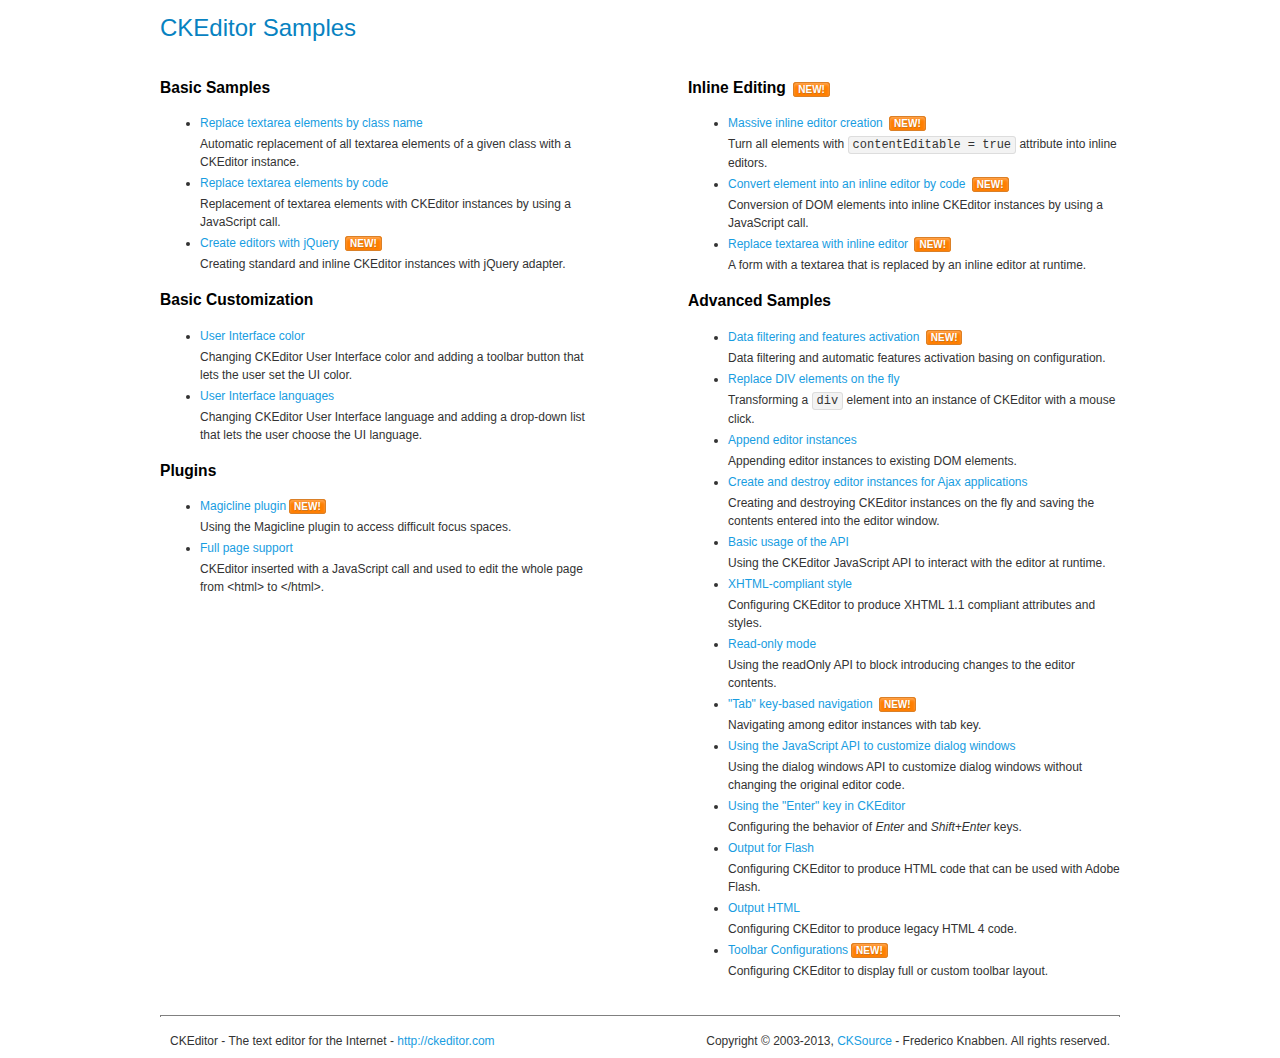
<file: bin/main/webapp/static/js/plugin/ckeditor/samples/index.html>
<!DOCTYPE html>
<!--
Copyright (c) 2003-2013, CKSource - Frederico Knabben. All rights reserved.
For licensing, see LICENSE.md or http://ckeditor.com/license
-->
<html>
<head>
	<title>CKEditor Samples</title>
	<meta charset="utf-8">
	<link rel="stylesheet" href="sample.css">
</head>
<body>
	<h1 class="samples">
		CKEditor Samples
	</h1>
	<div class="twoColumns">
		<div class="twoColumnsLeft">
			<h2 class="samples">
				Basic Samples
			</h2>
			<dl class="samples">
				<dt><a class="samples" href="replacebyclass.html">Replace textarea elements by class name</a></dt>
				<dd>Automatic replacement of all textarea elements of a given class with a CKEditor instance.</dd>

				<dt><a class="samples" href="replacebycode.html">Replace textarea elements by code</a></dt>
				<dd>Replacement of textarea elements with CKEditor instances by using a JavaScript call.</dd>

				<dt><a class="samples" href="jquery.html">Create editors with jQuery</a> <span class="new">New!</span></dt>
				<dd>Creating standard and inline CKEditor instances with jQuery adapter.</dd>
			</dl>

			<h2 class="samples">
				Basic Customization
			</h2>
			<dl class="samples">
				<dt><a class="samples" href="uicolor.html">User Interface color</a></dt>
				<dd>Changing CKEditor User Interface color and adding a toolbar button that lets the user set the UI color.</dd>

				<dt><a class="samples" href="uilanguages.html">User Interface languages</a></dt>
				<dd>Changing CKEditor User Interface language and adding a drop-down list that lets the user choose the UI language.</dd>
			</dl>


			<h2 class="samples">Plugins</h2>
<dl class="samples">
<dt><a class="samples" href="plugins/magicline/magicline.html">Magicline plugin</a><span class="new">New!</span></dt>
<dd>Using the Magicline plugin to access difficult focus spaces.</dd>

<dt><a class="samples" href="plugins/wysiwygarea/fullpage.html">Full page support</a></dt>
<dd>CKEditor inserted with a JavaScript call and used to edit the whole page from &lt;html&gt; to &lt;/html&gt;.</dd>
</dl>
		</div>
		<div class="twoColumnsRight">
			<h2 class="samples">
				Inline Editing <span class="new">New!</span>
			</h2>
			<dl class="samples">
				<dt><a class="samples" href="inlineall.html">Massive inline editor creation</a> <span class="new">New!</span></dt>
				<dd>Turn all elements with <code>contentEditable = true</code> attribute into inline editors.</dd>

				<dt><a class="samples" href="inlinebycode.html">Convert element into an inline editor by code</a> <span class="new">New!</span></dt>
				<dd>Conversion of DOM elements into inline CKEditor instances by using a JavaScript call.</dd>

				<dt><a class="samples" href="inlinetextarea.html">Replace textarea with inline editor</a> <span class="new">New!</span></dt>
				<dd>A form with a textarea that is replaced by an inline editor at runtime.</dd>

				
			</dl>

			<h2 class="samples">
				Advanced Samples
			</h2>
			<dl class="samples">
				<dt><a class="samples" href="datafiltering.html">Data filtering and features activation</a> <span class="new">New!</span></dt>
				<dd>Data filtering and automatic features activation basing on configuration.</dd>

				<dt><a class="samples" href="divreplace.html">Replace DIV elements on the fly</a></dt>
				<dd>Transforming a <code>div</code> element into an instance of CKEditor with a mouse click.</dd>

				<dt><a class="samples" href="appendto.html">Append editor instances</a></dt>
				<dd>Appending editor instances to existing DOM elements.</dd>

				<dt><a class="samples" href="ajax.html">Create and destroy editor instances for Ajax applications</a></dt>
				<dd>Creating and destroying CKEditor instances on the fly and saving the contents entered into the editor window.</dd>

				<dt><a class="samples" href="api.html">Basic usage of the API</a></dt>
				<dd>Using the CKEditor JavaScript API to interact with the editor at runtime.</dd>

				<dt><a class="samples" href="xhtmlstyle.html">XHTML-compliant style</a></dt>
				<dd>Configuring CKEditor to produce XHTML 1.1 compliant attributes and styles.</dd>

				<dt><a class="samples" href="readonly.html">Read-only mode</a></dt>
				<dd>Using the readOnly API to block introducing changes to the editor contents.</dd>

				<dt><a class="samples" href="tabindex.html">"Tab" key-based navigation</a> <span class="new">New!</span></dt>
				<dd>Navigating among editor instances with tab key.</dd>


				
<dt><a class="samples" href="plugins/dialog/dialog.html">Using the JavaScript API to customize dialog windows</a></dt>
<dd>Using the dialog windows API to customize dialog windows without changing the original editor code.</dd>

<dt><a class="samples" href="plugins/enterkey/enterkey.html">Using the &quot;Enter&quot; key in CKEditor</a></dt>
<dd>Configuring the behavior of <em>Enter</em> and <em>Shift+Enter</em> keys.</dd>

<dt><a class="samples" href="plugins/htmlwriter/outputforflash.html">Output for Flash</a></dt>
<dd>Configuring CKEditor to produce HTML code that can be used with Adobe Flash.</dd>

<dt><a class="samples" href="plugins/htmlwriter/outputhtml.html">Output HTML</a></dt>
<dd>Configuring CKEditor to produce legacy HTML 4 code.</dd>

<dt><a class="samples" href="plugins/toolbar/toolbar.html">Toolbar Configurations</a><span class="new">New!</span></dt>
<dd>Configuring CKEditor to display full or custom toolbar layout.</dd>

			</dl>
		</div>
	</div>
	<div id="footer">
		<hr>
		<p>
			CKEditor - The text editor for the Internet - <a class="samples" href="http://ckeditor.com/">http://ckeditor.com</a>
		</p>
		<p id="copy">
			Copyright &copy; 2003-2013, <a class="samples" href="http://cksource.com/">CKSource</a> - Frederico Knabben. All rights reserved.
		</p>
	</div>
</body>
</html>
</file>
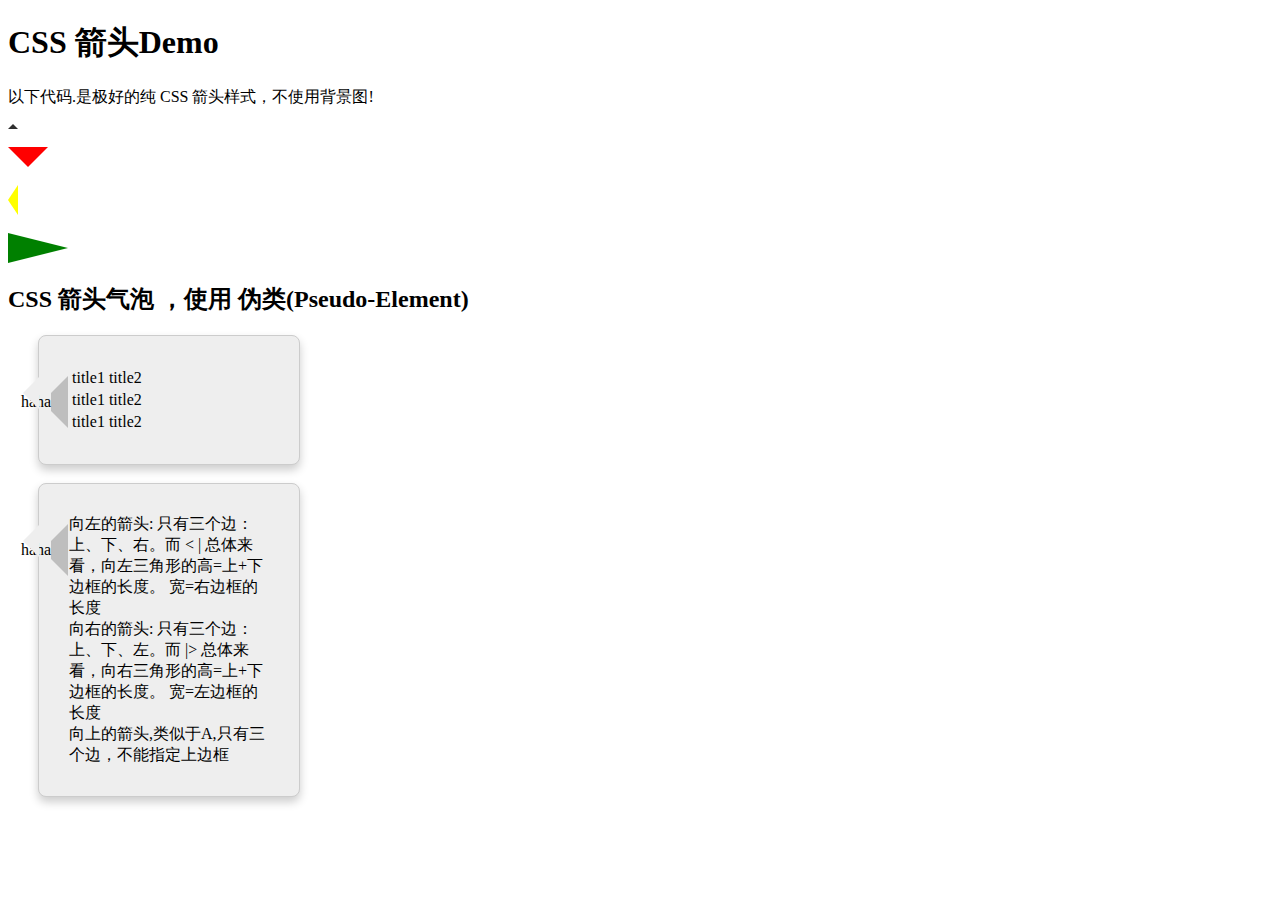
<file: src/main/webapp/div1.html>
<!DOCTYPE html>
<html xmlns="http://www.w3.org/1999/xhtml"  dir="ltr">
<head>	<title>CSS 箭头Demo</title>
<meta http-equiv="Content-Type" content="text/html; charset=utf-8">
	<style type="text/css">
		/* 向上的箭头,类似于A,只有三个边，不能指定上边框 */
		div.arrow-up {
			width: 0; 
			height: 0; 
			border-left: 5px solid transparent;  /* 左边框的宽 */
			border-right: 5px solid transparent; /* 右边框的宽 */
			border-bottom: 5px solid #2f2f2f; /* 下边框的长度|高,以及背景色 */
			font-size: 0;
			line-height: 0;
		}
		
		/* 向下的箭头 类似于 V */
		div.arrow-down {
			width: 0; 
			height: 0; 
			border-left: 20px solid transparent;
			border-right: 20px solid transparent;
			border-top: 20px solid #f00;
			font-size: 0;
			line-height: 0;
		}
		
		/* 向左的箭头: 只有三个边：上、下、右。而 <| 总体来看，向左三角形的高=上+下边框的长度。 宽=右边框的长度 */
		div.arrow-left {
			width: 0; 
			height: 0; 
			border-bottom: 15px solid transparent;  /* 下边框的高 */
			border-top: 15px solid transparent; /* 上方边框的高 */
			border-right: 10px solid yellow; /* 右边框的长度|宽度，以及背景色 */
			font-size: 0;
			line-height: 0;
		}
		
		/* 向右的箭头: 只有三个边：上、下、左。而 |> 总体来看，向右三角形的高=上+下边框的长度。 宽=左边框的长度 */
		div.arrow-right {
			width: 0; 
			height: 0; 
			border-bottom: 15px solid transparent;  /* 下边框的高 */
			border-top: 15px solid transparent; /* 上方边框的高 */
			border-left: 60px solid green; /* 左边框的长度|宽度，以及背景色 */
			font-size: 0;
			line-height: 0;
		}

		/* 基本样式 */
		.tip {
			background: #eee;
			border: 1px solid #ccc;
			margin-left: 30px;
			padding: 30px;
			border-radius: 8px;
			box-shadow: 0 5px 10px rgba(0, 0, 0, 0.2);
			position: relative;
			width: 200px;
		}

		/* 箭头 - :before and :after, 一起组成了好看的气泡小箭头 */
		.tip:before {
			position: absolute;
			display: inline-block;
			border-top: 17px solid transparent;
			border-right: 17px solid #eee;
			border-bottom: 17px solid transparent;
			border-right-color: rgba(0, 0, 0, 0.2);
			left: -18px;
			top: 40px;
			content: 'haha';
		}

		/* 背景阴影*/
		.tip:after {
			position: absolute;
			display: inline-block;
			border-top: 16px solid transparent;
			border-right: 16px solid #eee;
			border-bottom: 16px solid transparent;
			left: -16px;
			top: 41px;
			content: '';
		}
	</style>
</head>
<body>

<div id="contentHolder">
	<h1>CSS 箭头Demo</h1>
	<p>以下代码.是极好的纯 CSS 箭头样式，不使用背景图!</p>
	<div id="position:relative;">
		<div class="arrow-up">向上的箭头</div>
		<br />
		<div class="arrow-down">向下的箭头</div>
		<br />
		<div class="arrow-left">向左的箭头</div>
		<br />
		<div class="arrow-right">向右的箭头</div>
	</div>
	
	<h2>CSS 箭头气泡 ，使用 伪类(Pseudo-Element)</h2>
	<div style="position:relative;">
		<div class="tip">
			<table>
				<tr><td>title1</td><td>title2</td></tr>
				<tr><td>title1</td><td>title2</td></tr>
				<tr><td>title1</td><td>title2</td></tr>
			</table>
		</div>
		<br/>
		<div class="tip">
			向左的箭头: 只有三个边：上、下、右。而 < | 总体来看，向左三角形的高=上+下边框的长度。 宽=右边框的长度<br />
			向右的箭头: 只有三个边：上、下、左。而 |> 总体来看，向右三角形的高=上+下边框的长度。 宽=左边框的长度<br />
			向上的箭头,类似于A,只有三个边，不能指定上边框 
		</div>
	</div>
</div>
</body>
</html>
</file>
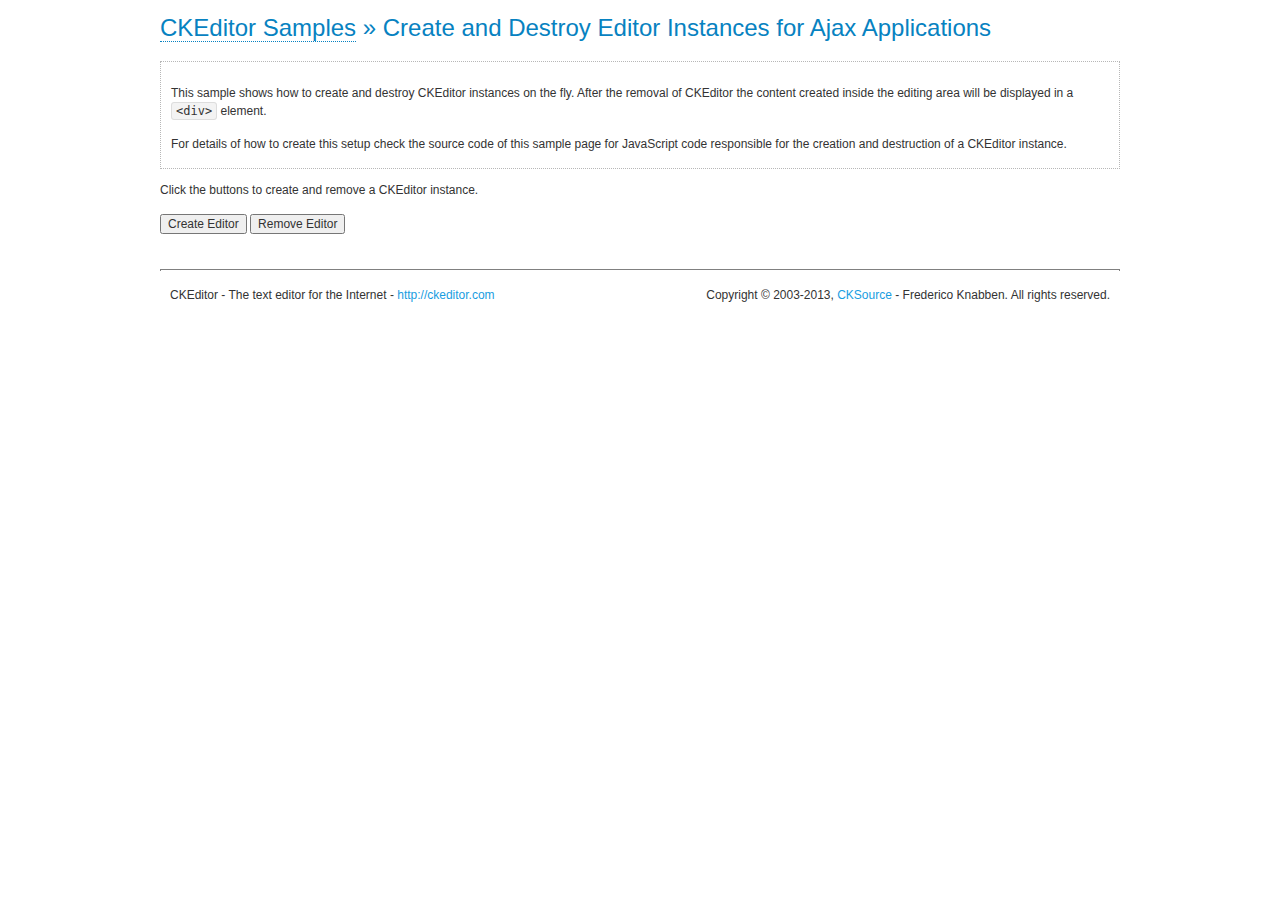
<file: bin/main/webapp/static/js/plugin/ckeditor/samples/ajax.html>
<!DOCTYPE html>
<!--
Copyright (c) 2003-2013, CKSource - Frederico Knabben. All rights reserved.
For licensing, see LICENSE.md or http://ckeditor.com/license
-->
<html>
<head>
	<title>Ajax &mdash; CKEditor Sample</title>
	<meta charset="utf-8">
	<script src="../ckeditor.js"></script>
	<link rel="stylesheet" href="sample.css">
	<script>

		var editor, html = '';

		function createEditor() {
			if ( editor )
				return;

			// Create a new editor inside the <div id="editor">, setting its value to html
			var config = {};
			editor = CKEDITOR.appendTo( 'editor', config, html );
		}

		function removeEditor() {
			if ( !editor )
				return;

			// Retrieve the editor contents. In an Ajax application, this data would be
			// sent to the server or used in any other way.
			document.getElementById( 'editorcontents' ).innerHTML = html = editor.getData();
			document.getElementById( 'contents' ).style.display = '';

			// Destroy the editor.
			editor.destroy();
			editor = null;
		}

	</script>
</head>
<body>
	<h1 class="samples">
		<a href="index.html">CKEditor Samples</a> &raquo; Create and Destroy Editor Instances for Ajax Applications
	</h1>
	<div class="description">
		<p>
			This sample shows how to create and destroy CKEditor instances on the fly. After the removal of CKEditor the content created inside the editing
			area will be displayed in a <code>&lt;div&gt;</code> element.
		</p>
		<p>
			For details of how to create this setup check the source code of this sample page
			for JavaScript code responsible for the creation and destruction of a CKEditor instance.
		</p>
	</div>
	<p>Click the buttons to create and remove a CKEditor instance.</p>
	<p>
		<input onclick="createEditor();" type="button" value="Create Editor">
		<input onclick="removeEditor();" type="button" value="Remove Editor">
	</p>
	<!-- This div will hold the editor. -->
	<div id="editor">
	</div>
	<div id="contents" style="display: none">
		<p>
			Edited Contents:
		</p>
		<!-- This div will be used to display the editor contents. -->
		<div id="editorcontents">
		</div>
	</div>
	<div id="footer">
		<hr>
		<p>
			CKEditor - The text editor for the Internet - <a class="samples" href="http://ckeditor.com/">http://ckeditor.com</a>
		</p>
		<p id="copy">
			Copyright &copy; 2003-2013, <a class="samples" href="http://cksource.com/">CKSource</a> - Frederico
			Knabben. All rights reserved.
		</p>
	</div>
</body>
</html>
</file>
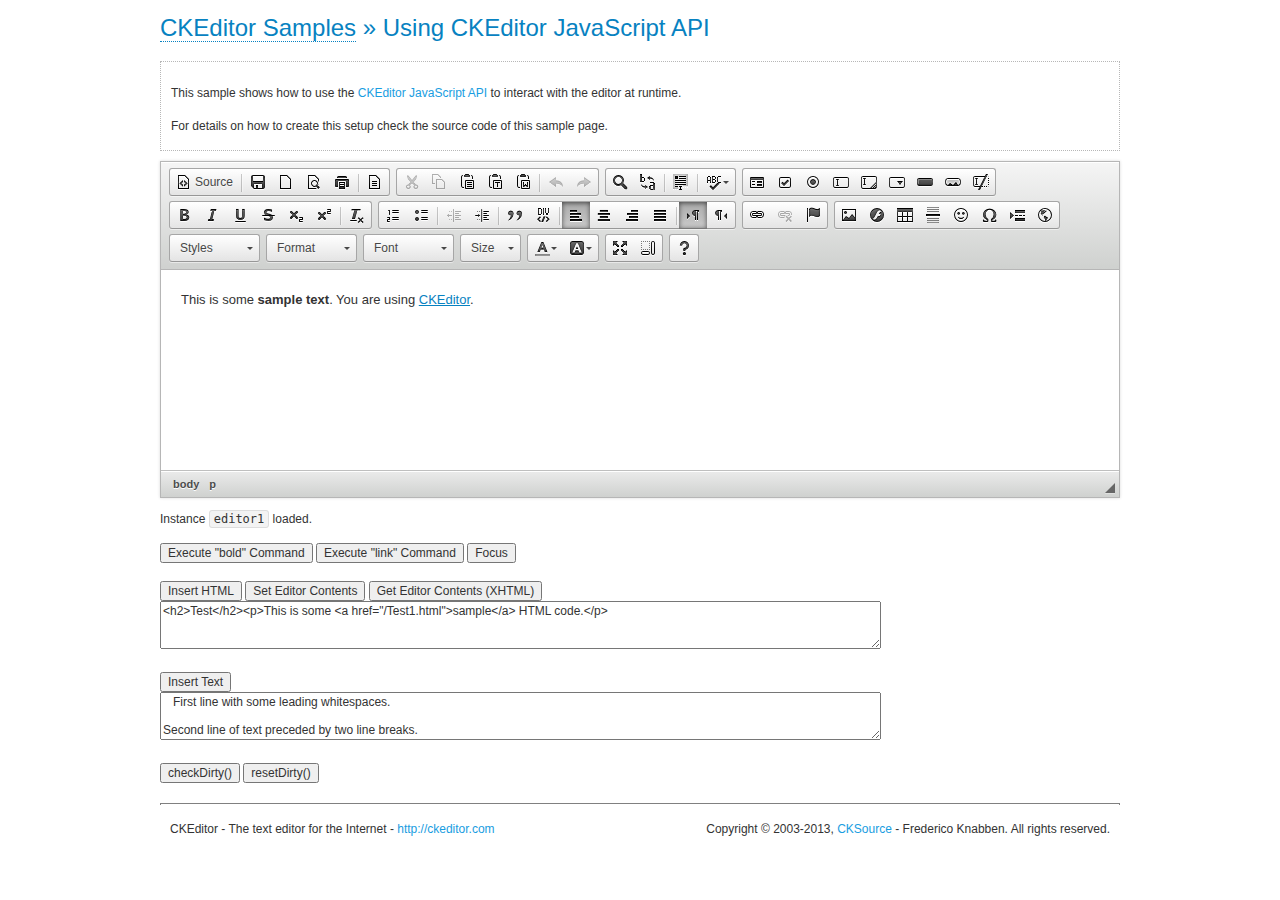
<file: bin/main/webapp/static/js/plugin/ckeditor/samples/api.html>
<!DOCTYPE html>
<!--
Copyright (c) 2003-2013, CKSource - Frederico Knabben. All rights reserved.
For licensing, see LICENSE.md or http://ckeditor.com/license
-->
<html>
<head>
	<meta charset="utf-8">
	<title>API Usage &mdash; CKEditor Sample</title>
	<script src="../ckeditor.js"></script>
	<link href="sample.css" rel="stylesheet">
	<script>

// The instanceReady event is fired, when an instance of CKEditor has finished
// its initialization.
CKEDITOR.on( 'instanceReady', function( ev ) {
	// Show the editor name and description in the browser status bar.
	document.getElementById( 'eMessage' ).innerHTML = 'Instance <code>' + ev.editor.name + '<\/code> loaded.';

	// Show this sample buttons.
	document.getElementById( 'eButtons' ).style.display = 'block';
});

function InsertHTML() {
	// Get the editor instance that we want to interact with.
	var editor = CKEDITOR.instances.editor1;
	var value = document.getElementById( 'htmlArea' ).value;

	// Check the active editing mode.
	if ( editor.mode == 'wysiwyg' )
	{
		// Insert HTML code.
		// http://docs.ckeditor.com/#!/api/CKEDITOR.editor-method-insertHtml
		editor.insertHtml( value );
	}
	else
		alert( 'You must be in WYSIWYG mode!' );
}

function InsertText() {
	// Get the editor instance that we want to interact with.
	var editor = CKEDITOR.instances.editor1;
	var value = document.getElementById( 'txtArea' ).value;

	// Check the active editing mode.
	if ( editor.mode == 'wysiwyg' )
	{
		// Insert as plain text.
		// http://docs.ckeditor.com/#!/api/CKEDITOR.editor-method-insertText
		editor.insertText( value );
	}
	else
		alert( 'You must be in WYSIWYG mode!' );
}

function SetContents() {
	// Get the editor instance that we want to interact with.
	var editor = CKEDITOR.instances.editor1;
	var value = document.getElementById( 'htmlArea' ).value;

	// Set editor contents (replace current contents).
	// http://docs.ckeditor.com/#!/api/CKEDITOR.editor-method-setData
	editor.setData( value );
}

function GetContents() {
	// Get the editor instance that you want to interact with.
	var editor = CKEDITOR.instances.editor1;

	// Get editor contents
	// http://docs.ckeditor.com/#!/api/CKEDITOR.editor-method-getData
	alert( editor.getData() );
}

function ExecuteCommand( commandName ) {
	// Get the editor instance that we want to interact with.
	var editor = CKEDITOR.instances.editor1;

	// Check the active editing mode.
	if ( editor.mode == 'wysiwyg' )
	{
		// Execute the command.
		// http://docs.ckeditor.com/#!/api/CKEDITOR.editor-method-execCommand
		editor.execCommand( commandName );
	}
	else
		alert( 'You must be in WYSIWYG mode!' );
}

function CheckDirty() {
	// Get the editor instance that we want to interact with.
	var editor = CKEDITOR.instances.editor1;
	// Checks whether the current editor contents present changes when compared
	// to the contents loaded into the editor at startup
	// http://docs.ckeditor.com/#!/api/CKEDITOR.editor-method-checkDirty
	alert( editor.checkDirty() );
}

function ResetDirty() {
	// Get the editor instance that we want to interact with.
	var editor = CKEDITOR.instances.editor1;
	// Resets the "dirty state" of the editor (see CheckDirty())
	// http://docs.ckeditor.com/#!/api/CKEDITOR.editor-method-resetDirty
	editor.resetDirty();
	alert( 'The "IsDirty" status has been reset' );
}

function Focus() {
	CKEDITOR.instances.editor1.focus();
}

function onFocus() {
	document.getElementById( 'eMessage' ).innerHTML = '<b>' + this.name + ' is focused </b>';
}

function onBlur() {
	document.getElementById( 'eMessage' ).innerHTML = this.name + ' lost focus';
}

	</script>

</head>
<body>
	<h1 class="samples">
		<a href="index.html">CKEditor Samples</a> &raquo; Using CKEditor JavaScript API
	</h1>
	<div class="description">
	<p>
		This sample shows how to use the
		<a class="samples" href="http://docs.ckeditor.com/#!/api/CKEDITOR.editor">CKEditor JavaScript API</a>
		to interact with the editor at runtime.
	</p>
	<p>
		For details on how to create this setup check the source code of this sample page.
	</p>
	</div>

	<!-- This <div> holds alert messages to be display in the sample page. -->
	<div id="alerts">
		<noscript>
			<p>
				<strong>CKEditor requires JavaScript to run</strong>. In a browser with no JavaScript
				support, like yours, you should still see the contents (HTML data) and you should
				be able to edit it normally, without a rich editor interface.
			</p>
		</noscript>
	</div>
	<form action="../../../samples/sample_posteddata.php" method="post">
		<textarea cols="100" id="editor1" name="editor1" rows="10">&lt;p&gt;This is some &lt;strong&gt;sample text&lt;/strong&gt;. You are using &lt;a href="http://ckeditor.com/"&gt;CKEditor&lt;/a&gt;.&lt;/p&gt;</textarea>

		<script>
			// Replace the <textarea id="editor1"> with an CKEditor instance.
			CKEDITOR.replace( 'editor1', {
				on: {
					focus: onFocus,
					blur: onBlur,

					// Check for availability of corresponding plugins.
					pluginsLoaded: function( evt ) {
						var doc = CKEDITOR.document, ed = evt.editor;
						if ( !ed.getCommand( 'bold' ) )
							doc.getById( 'exec-bold' ).hide();
						if ( !ed.getCommand( 'link' ) )
							doc.getById( 'exec-link' ).hide();
					}
				}
			});
		</script>

		<p id="eMessage">
		</p>

		<div id="eButtons" style="display: none">
			<input id="exec-bold" onclick="ExecuteCommand('bold');" type="button" value="Execute &quot;bold&quot; Command">
			<input id="exec-link" onclick="ExecuteCommand('link');" type="button" value="Execute &quot;link&quot; Command">
			<input onclick="Focus();" type="button" value="Focus">
			<br><br>
			<input onclick="InsertHTML();" type="button" value="Insert HTML">
			<input onclick="SetContents();" type="button" value="Set Editor Contents">
			<input onclick="GetContents();" type="button" value="Get Editor Contents (XHTML)">
			<br>
			<textarea cols="100" id="htmlArea" rows="3">&lt;h2&gt;Test&lt;/h2&gt;&lt;p&gt;This is some &lt;a href="/Test1.html"&gt;sample&lt;/a&gt; HTML code.&lt;/p&gt;</textarea>
			<br>
			<br>
			<input onclick="InsertText();" type="button" value="Insert Text">
			<br>
			<textarea cols="100" id="txtArea" rows="3">   First line with some leading whitespaces.

Second line of text preceded by two line breaks.</textarea>
			<br>
			<br>
			<input onclick="CheckDirty();" type="button" value="checkDirty()">
			<input onclick="ResetDirty();" type="button" value="resetDirty()">
		</div>
	</form>
	<div id="footer">
		<hr>
		<p>
			CKEditor - The text editor for the Internet - <a class="samples" href="http://ckeditor.com/">http://ckeditor.com</a>
		</p>
		<p id="copy">
			Copyright &copy; 2003-2013, <a class="samples" href="http://cksource.com/">CKSource</a> - Frederico
			Knabben. All rights reserved.
		</p>
	</div>
</body>
</html>
</file>
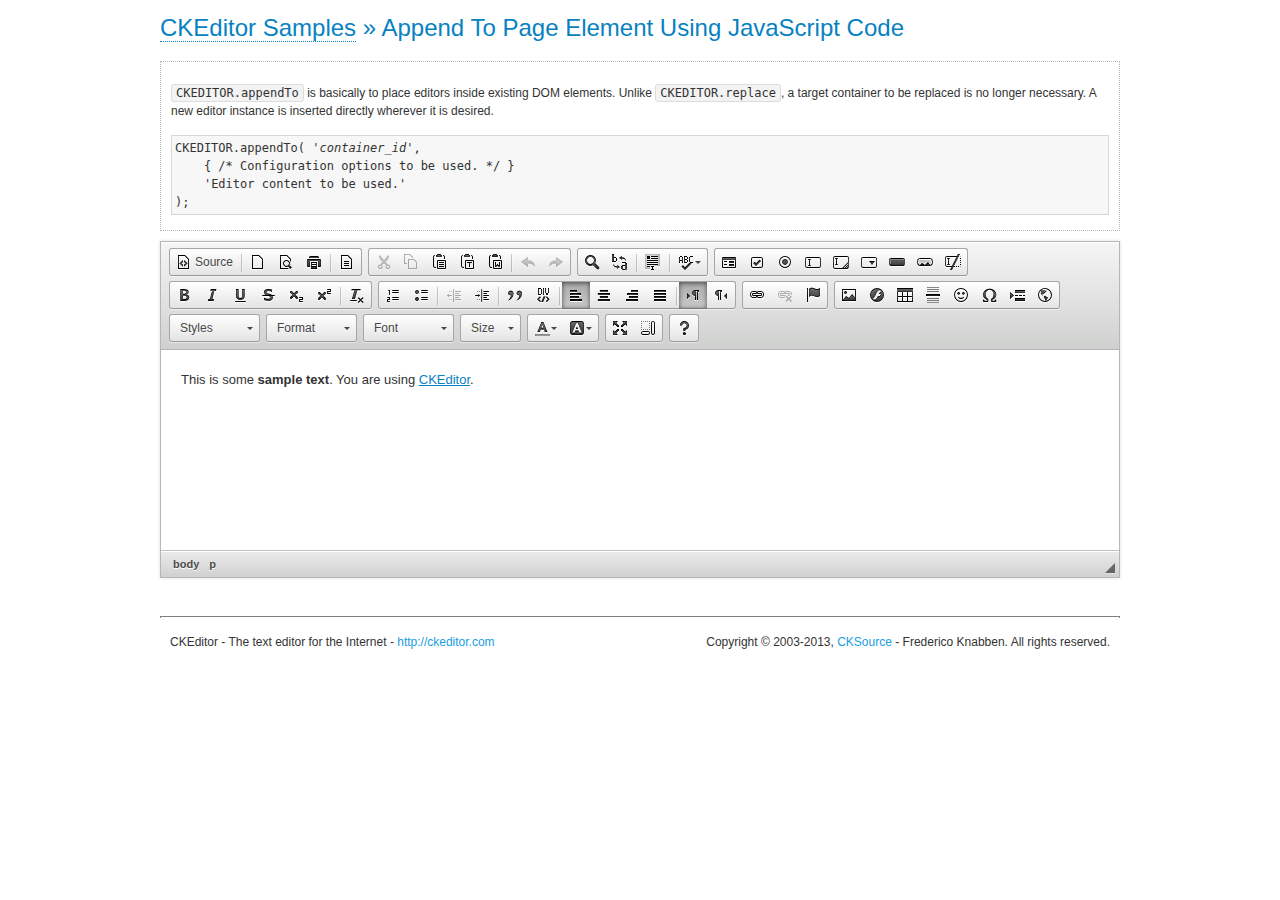
<file: bin/main/webapp/static/js/plugin/ckeditor/samples/appendto.html>
<!DOCTYPE html>
<!--
Copyright (c) 2003-2013, CKSource - Frederico Knabben. All rights reserved.
For licensing, see LICENSE.md or http://ckeditor.com/license
-->
<html>
<head>
	<title>CKEDITOR.appendTo &mdash; CKEditor Sample</title>
	<meta charset="utf-8">
	<script src="../ckeditor.js"></script>
	<link rel="stylesheet" href="sample.css">
</head>
<body>
	<h1 class="samples">
		<a href="index.html">CKEditor Samples</a> &raquo; Append To Page Element Using JavaScript Code
	</h1>
	<div id="section1">
		<div class="description">
			<p>
				<code>CKEDITOR.appendTo</code> is basically to place editors
				inside existing DOM elements. Unlike <code>CKEDITOR.replace</code>,
				a target container to be replaced is no longer necessary. A new editor
				instance is inserted directly wherever it is desired.
			</p>
<pre class="samples">CKEDITOR.appendTo( '<em>container_id</em>',
	{ /* Configuration options to be used. */ }
	'Editor content to be used.'
);</pre>
		</div>
		<script>

			// This call can be placed at any point after the
			// <textarea>, or inside a <head><script> in a
			// window.onload event handler.

			// Replace the <textarea id="editor"> with an CKEditor
			// instance, using default configurations.
			CKEDITOR.appendTo( 'section1',
				null,
				'<p>This is some <strong>sample text</strong>. You are using <a href="http://ckeditor.com/">CKEditor</a>.</p>'
			);

		</script>
	</div>
	<br>
	<div id="footer">
		<hr>
		<p>
			CKEditor - The text editor for the Internet - <a class="samples" href="http://ckeditor.com/">http://ckeditor.com</a>
		</p>
		<p id="copy">
			Copyright &copy; 2003-2013, <a class="samples" href="http://cksource.com/">CKSource</a> - Frederico
			Knabben. All rights reserved.
		</p>
	</div>
</body>
</html>
</file>
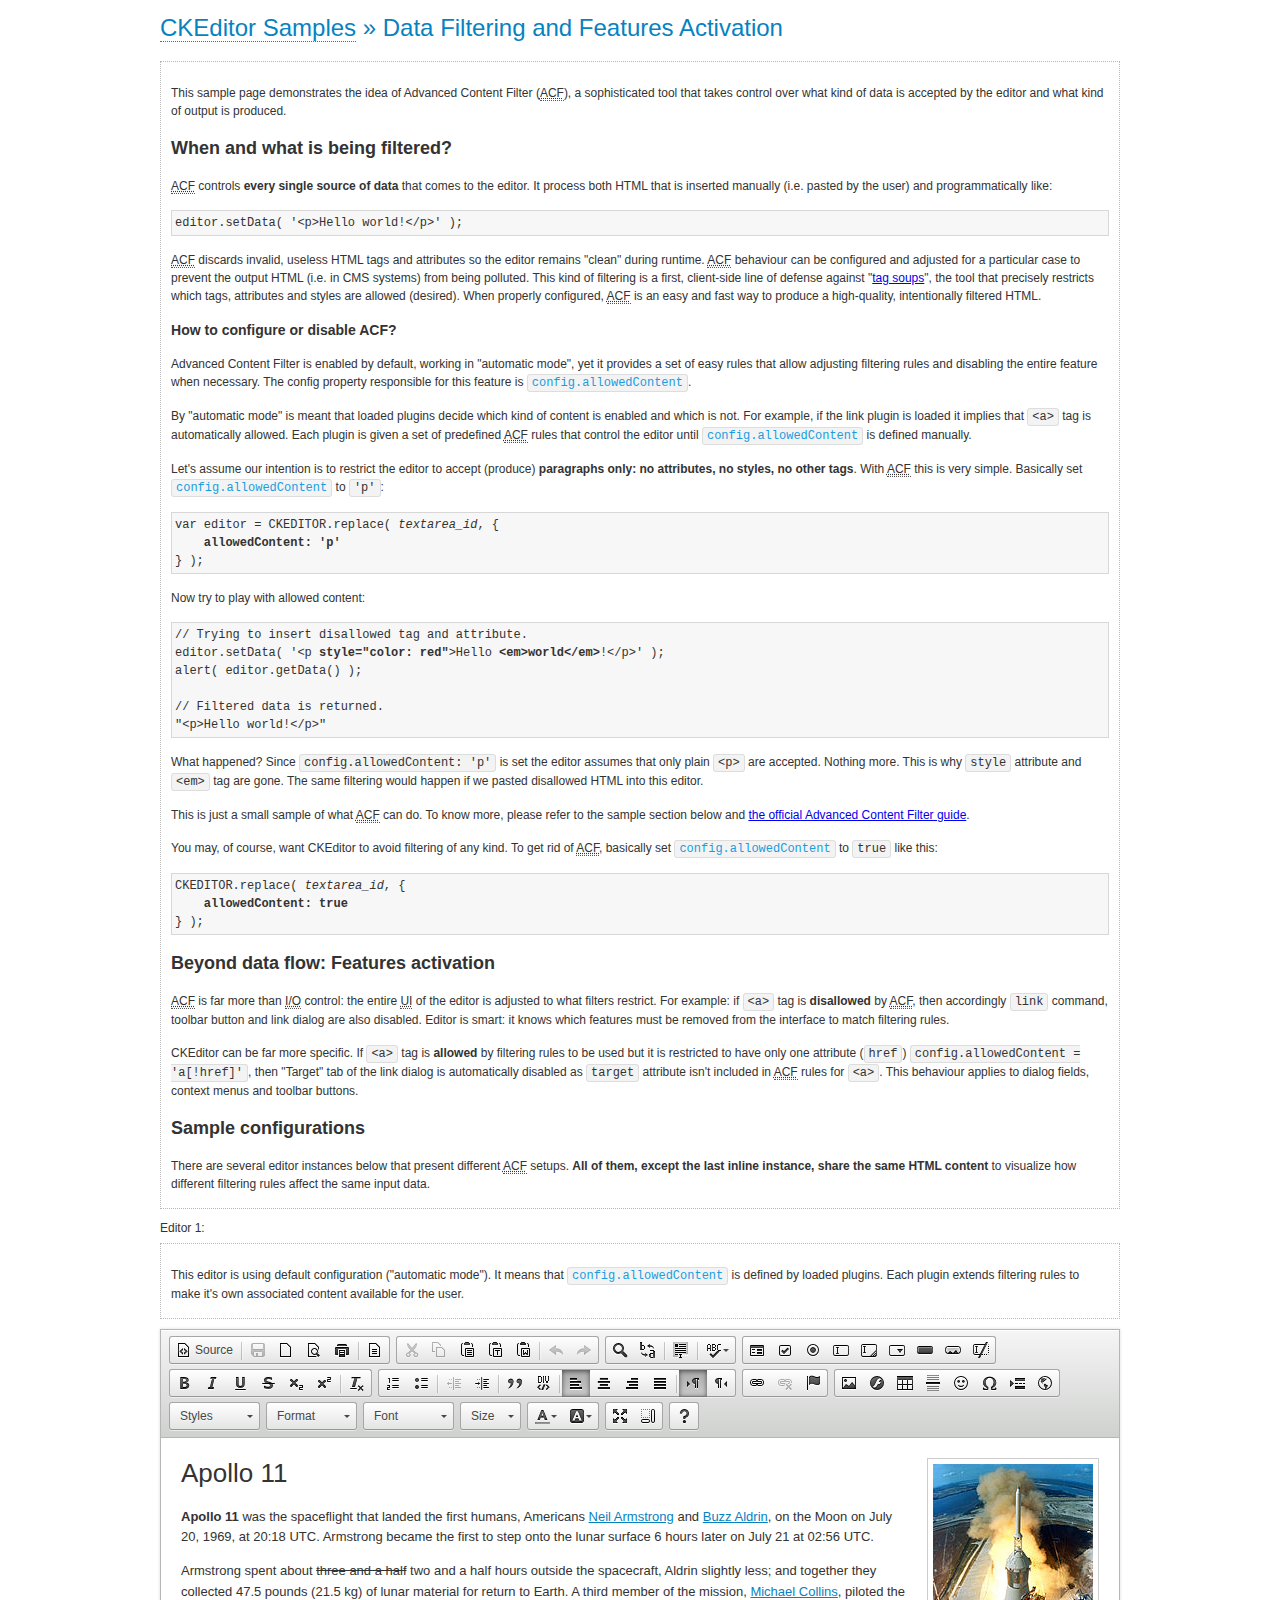
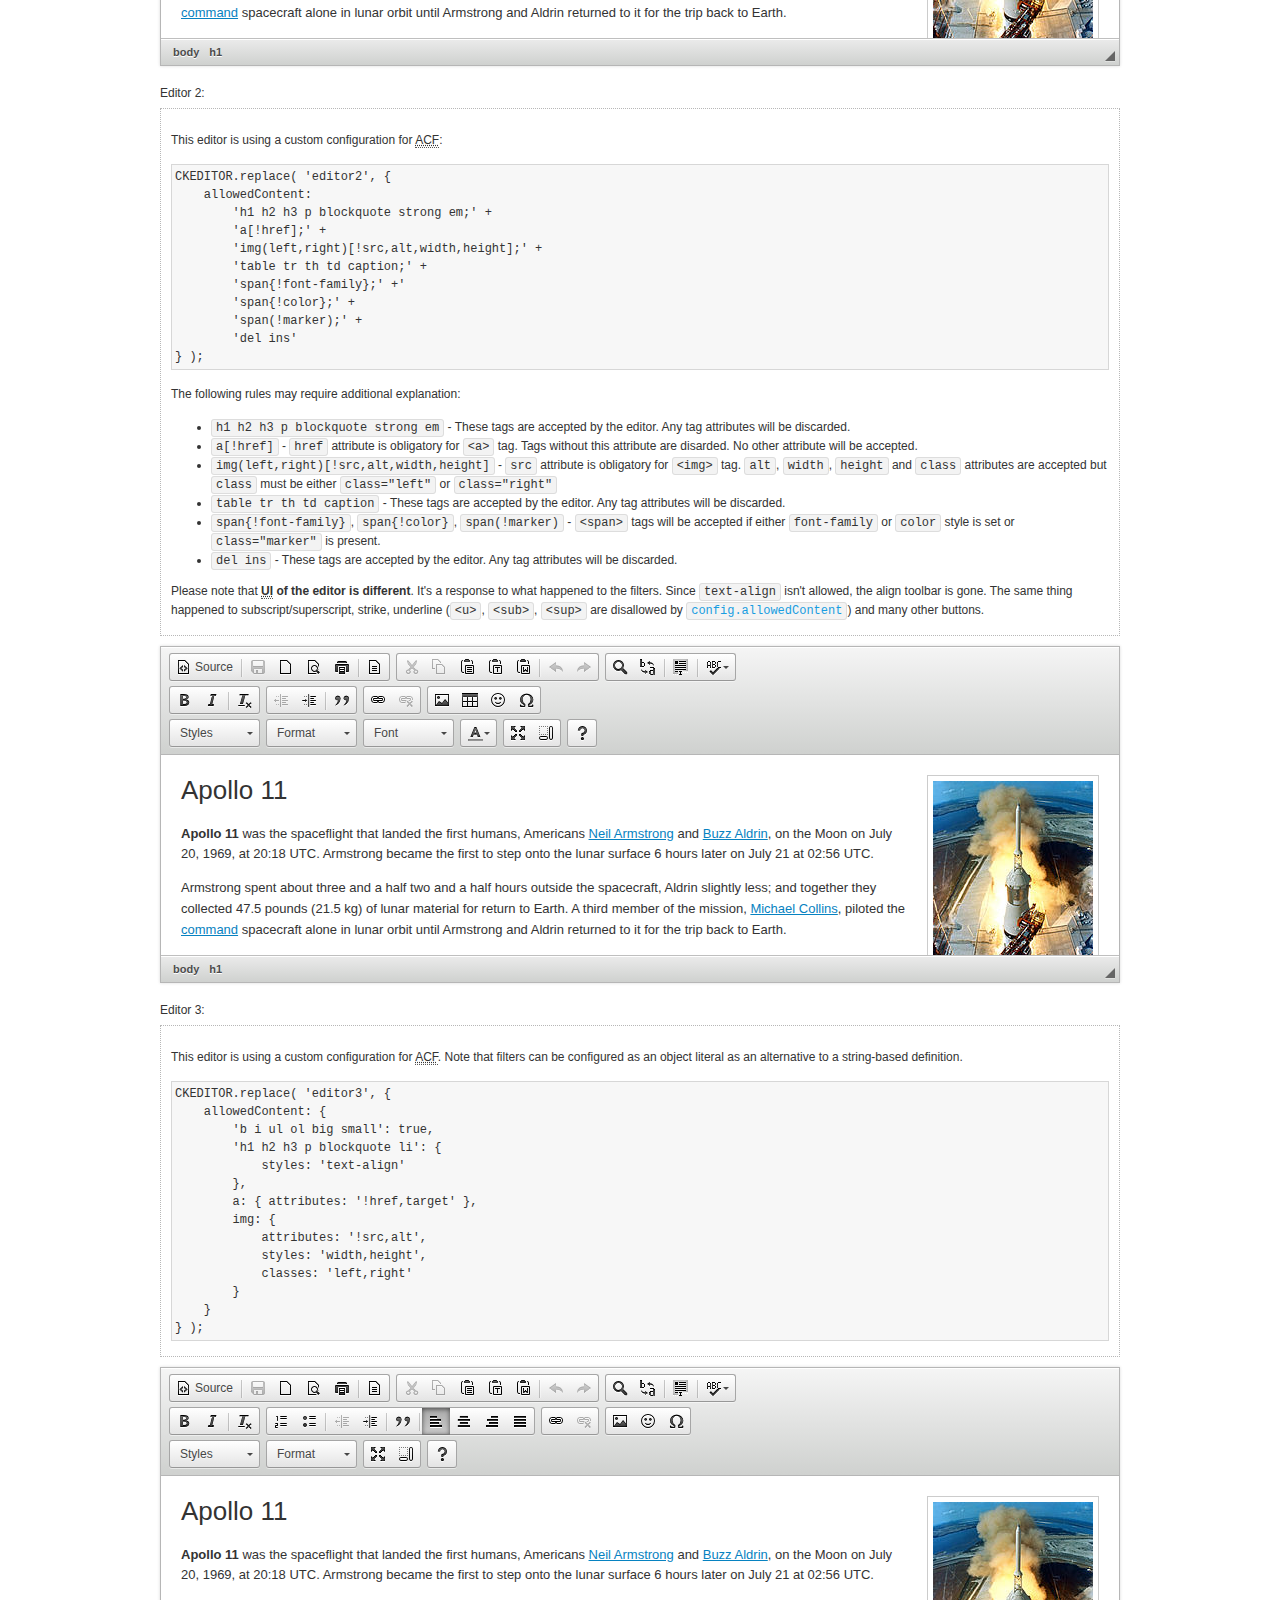
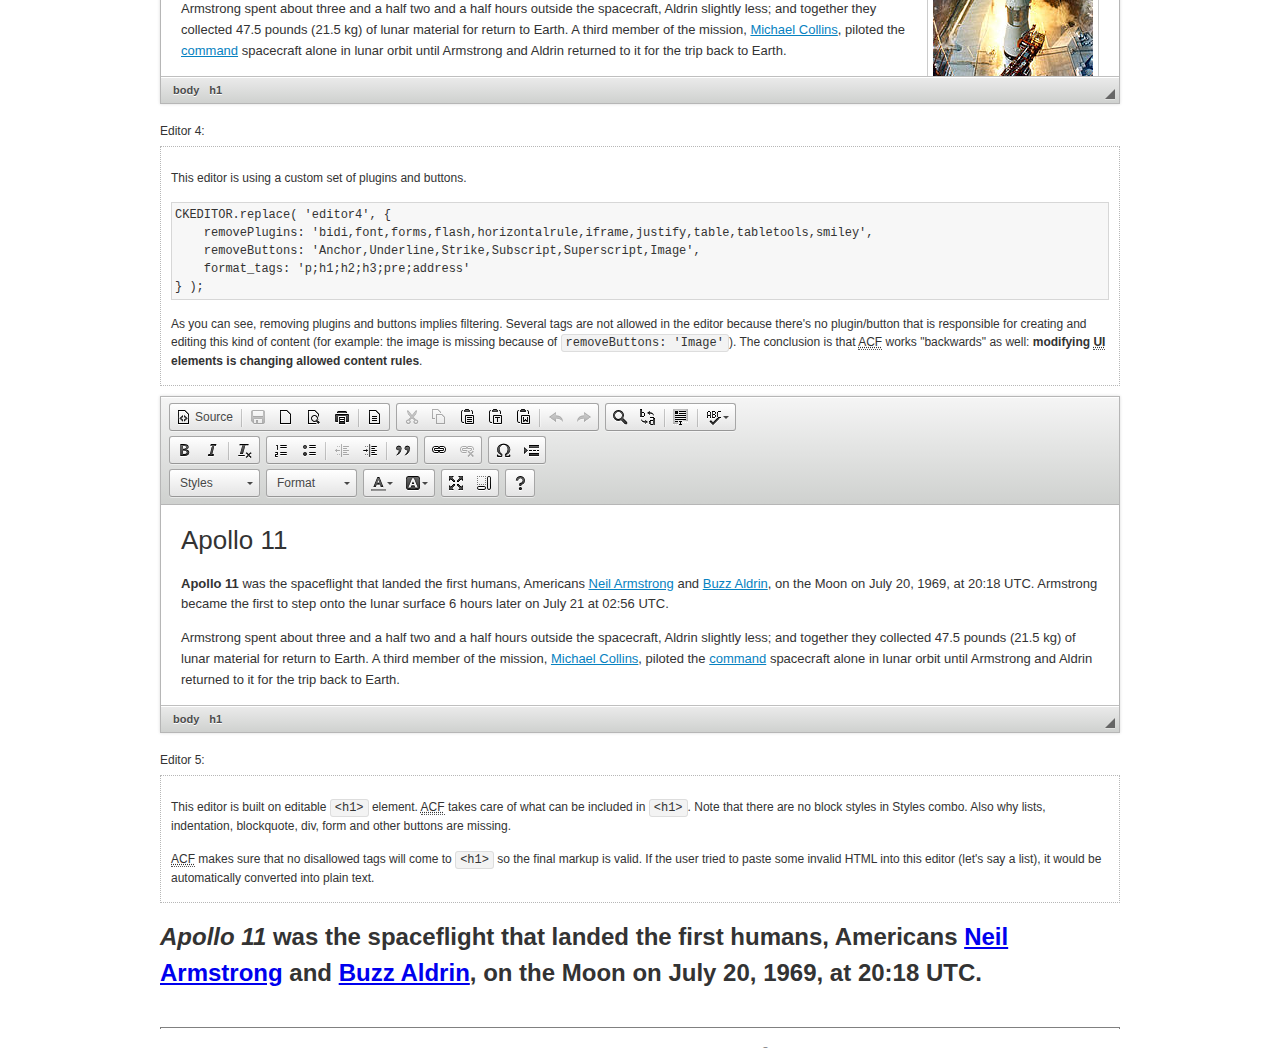
<file: bin/main/webapp/static/js/plugin/ckeditor/samples/datafiltering.html>
<!DOCTYPE html>
<!--
Copyright (c) 2003-2013, CKSource - Frederico Knabben. All rights reserved.
For licensing, see LICENSE.md or http://ckeditor.com/license
-->
<html>
<head>
	<title>Data Filtering &mdash; CKEditor Sample</title>
	<meta charset="utf-8">
	<script src="../ckeditor.js"></script>
	<link rel="stylesheet" href="sample.css">
	<script>
		// Remove advanced tabs for all editors.
		CKEDITOR.config.removeDialogTabs = 'image:advanced;link:advanced;flash:advanced;creatediv:advanced;editdiv:advanced';
	</script>
</head>
<body>
	<h1 class="samples">
		<a href="index.html">CKEditor Samples</a> &raquo; Data Filtering and Features Activation
	</h1>
	<div class="description">
		<p>
			This sample page demonstrates the idea of Advanced Content Filter
			(<abbr title="Advanced Content Filter">ACF</abbr>), a sophisticated
			tool that takes control over what kind of data is accepted by the editor and what
			kind of output is produced.
		</p>
		<h2>When and what is being filtered?</h2>
		<p>
			<abbr title="Advanced Content Filter">ACF</abbr> controls
			<strong>every single source of data</strong> that comes to the editor.
			It process both HTML that is inserted manually (i.e. pasted by the user)
			and programmatically like:
		</p>
<pre class="samples">
editor.setData( '&lt;p&gt;Hello world!&lt;/p&gt;' );
</pre>
		<p>
			<abbr title="Advanced Content Filter">ACF</abbr> discards invalid,
			useless HTML tags and attributes so the editor remains "clean" during
			runtime. <abbr title="Advanced Content Filter">ACF</abbr> behaviour
			can be configured and adjusted for a particular case to prevent the
			output HTML (i.e. in CMS systems) from being polluted.

			This kind of filtering is a first, client-side line of defense
			against "<a href="http://en.wikipedia.org/wiki/Tag_soup">tag soups</a>",
			the tool that precisely restricts which tags, attributes and styles
			are allowed (desired). When properly configured, <abbr title="Advanced Content Filter">ACF</abbr>
			is an easy and fast way to produce a high-quality, intentionally filtered HTML.
		</p>

		<h3>How to configure or disable ACF?</h3>
		<p>
			Advanced Content Filter is enabled by default, working in "automatic mode", yet
			it provides a set of easy rules that allow adjusting filtering rules
			and disabling the entire feature when necessary. The config property
			responsible for this feature is <code><a class="samples"
			href="http://docs.ckeditor.com/#!/api/CKEDITOR.config-cfg-allowedContent">config.allowedContent</a></code>.
		</p>
		<p>
			By "automatic mode" is meant that loaded plugins decide which kind
			of content is enabled and which is not. For example, if the link
			plugin is loaded it implies that <code>&lt;a&gt;</code> tag is
			automatically allowed. Each plugin is given a set
			of predefined <abbr title="Advanced Content Filter">ACF</abbr> rules
			that control the editor until <code><a class="samples"
			href="http://docs.ckeditor.com/#!/api/CKEDITOR.config-cfg-allowedContent">
			config.allowedContent</a></code>
			is defined manually.
		</p>
		<p>
			Let's assume our intention is to restrict the editor to accept (produce) <strong>paragraphs
			only: no attributes, no styles, no other tags</strong>.
			With <abbr title="Advanced Content Filter">ACF</abbr>
			this is very simple. Basically set <code><a class="samples"
			href="http://docs.ckeditor.com/#!/api/CKEDITOR.config-cfg-allowedContent">
			config.allowedContent</a></code> to <code>'p'</code>:
		</p>
<pre class="samples">
var editor = CKEDITOR.replace( <em>textarea_id</em>, {
	<strong>allowedContent: 'p'</strong>
} );
</pre>
		<p>
			Now try to play with allowed content:
		</p>
<pre class="samples">
// Trying to insert disallowed tag and attribute.
editor.setData( '&lt;p <strong>style="color: red"</strong>&gt;Hello <strong>&lt;em&gt;world&lt;/em&gt;</strong>!&lt;/p&gt;' );
alert( editor.getData() );

// Filtered data is returned.
"&lt;p&gt;Hello world!&lt;/p&gt;"
</pre>
		<p>
			What happened? Since <code>config.allowedContent: 'p'</code> is set the editor assumes
			that only plain <code>&lt;p&gt;</code> are accepted. Nothing more. This is why
			<code>style</code> attribute and <code>&lt;em&gt;</code> tag are gone. The same
			filtering would happen if we pasted disallowed HTML into this editor.
		</p>
		<p>
			This is just a small sample of what <abbr title="Advanced Content Filter">ACF</abbr>
			can do. To know more, please refer to the sample section below and
			<a href="http://docs.ckeditor.com/#!/guide/dev_advanced_content_filter">the official Advanced Content Filter guide</a>.
		</p>
		<p>
			You may, of course, want CKEditor to avoid filtering of any kind.
			To get rid of <abbr title="Advanced Content Filter">ACF</abbr>,
			basically set <code><a class="samples"
			href="http://docs.ckeditor.com/#!/api/CKEDITOR.config-cfg-allowedContent">
			config.allowedContent</a></code> to <code>true</code> like this:
		</p>
<pre class="samples">
CKEDITOR.replace( <em>textarea_id</em>, {
	<strong>allowedContent: true</strong>
} );
</pre>

		<h2>Beyond data flow: Features activation</h2>
		<p>
			<abbr title="Advanced Content Filter">ACF</abbr> is far more than
			<abbr title="Input/Output">I/O</abbr> control: the entire
			<abbr title="User Interface">UI</abbr> of the editor is adjusted to what
			filters restrict. For example: if <code>&lt;a&gt;</code> tag is
			<strong>disallowed</strong>
			by <abbr title="Advanced Content Filter">ACF</abbr>,
			then accordingly <code>link</code> command, toolbar button and link dialog
			are also disabled. Editor is smart: it knows which features must be
			removed from the interface to match filtering rules.
		</p>
		<p>
			CKEditor can be far more specific. If <code>&lt;a&gt;</code> tag is
			<strong>allowed</strong> by filtering rules to be used but it is restricted
			to have only one attribute (<code>href</code>)
			<code>config.allowedContent = 'a[!href]'</code>, then
			"Target" tab of the link dialog is automatically disabled as <code>target</code>
			attribute isn't included in <abbr title="Advanced Content Filter">ACF</abbr> rules
			for <code>&lt;a&gt;</code>. This behaviour applies to dialog fields, context
			menus and toolbar buttons.
		</p>

		<h2>Sample configurations</h2>
		<p>
			There are several editor instances below that present different
			<abbr title="Advanced Content Filter">ACF</abbr> setups. <strong>All of them,
			except the last inline instance, share the same HTML content</strong> to visualize
			how different filtering rules affect the same input data.
		</p>
	</div>

	<div>
		<label for="editor1">
			Editor 1:
		</label>
		<div class="description">
			<p>
				This editor is using default configuration ("automatic mode"). It means that
				<code><a class="samples"
				href="http://docs.ckeditor.com/#!/api/CKEDITOR.config-cfg-allowedContent">
				config.allowedContent</a></code> is defined by loaded plugins.
				Each plugin extends filtering rules to make it's own associated content
				available for the user.
			</p>
		</div>
		<textarea cols="80" id="editor1" name="editor1" rows="10">
			&lt;h1&gt;&lt;img alt=&quot;Saturn V carrying Apollo 11&quot; class=&quot;right&quot; src=&quot;assets/sample.jpg&quot;/&gt; Apollo 11&lt;/h1&gt; &lt;p&gt;&lt;b&gt;Apollo 11&lt;/b&gt; was the spaceflight that landed the first humans, Americans &lt;a href=&quot;http://en.wikipedia.org/wiki/Neil_Armstrong&quot; title=&quot;Neil Armstrong&quot;&gt;Neil Armstrong&lt;/a&gt; and &lt;a href=&quot;http://en.wikipedia.org/wiki/Buzz_Aldrin&quot; title=&quot;Buzz Aldrin&quot;&gt;Buzz Aldrin&lt;/a&gt;, on the Moon on July 20, 1969, at 20:18 UTC. Armstrong became the first to step onto the lunar surface 6 hours later on July 21 at 02:56 UTC.&lt;/p&gt; &lt;p&gt;Armstrong spent about &lt;s&gt;three and a half&lt;/s&gt; two and a half hours outside the spacecraft, Aldrin slightly less; and together they collected 47.5 pounds (21.5&amp;nbsp;kg) of lunar material for return to Earth. A third member of the mission, &lt;a href=&quot;http://en.wikipedia.org/wiki/Michael_Collins_(astronaut)&quot; title=&quot;Michael Collins (astronaut)&quot;&gt;Michael Collins&lt;/a&gt;, piloted the &lt;a href=&quot;http://en.wikipedia.org/wiki/Apollo_Command/Service_Module&quot; title=&quot;Apollo Command/Service Module&quot;&gt;command&lt;/a&gt; spacecraft alone in lunar orbit until Armstrong and Aldrin returned to it for the trip back to Earth.&lt;/p&gt; &lt;h2&gt;Broadcasting and &lt;em&gt;quotes&lt;/em&gt; &lt;a id=&quot;quotes&quot; name=&quot;quotes&quot;&gt;&lt;/a&gt;&lt;/h2&gt; &lt;p&gt;Broadcast on live TV to a world-wide audience, Armstrong stepped onto the lunar surface and described the event as:&lt;/p&gt; &lt;blockquote&gt;&lt;p&gt;One small step for [a] man, one giant leap for mankind.&lt;/p&gt;&lt;/blockquote&gt; &lt;p&gt;Apollo 11 effectively ended the &lt;a href=&quot;http://en.wikipedia.org/wiki/Space_Race&quot; title=&quot;Space Race&quot;&gt;Space Race&lt;/a&gt; and fulfilled a national goal proposed in 1961 by the late U.S. President &lt;a href=&quot;http://en.wikipedia.org/wiki/John_F._Kennedy&quot; title=&quot;John F. Kennedy&quot;&gt;John F. Kennedy&lt;/a&gt; in a speech before the United States Congress:&lt;/p&gt; &lt;blockquote&gt;&lt;p&gt;[...] before this decade is out, of landing a man on the Moon and returning him safely to the Earth.&lt;/p&gt;&lt;/blockquote&gt; &lt;h2&gt;Technical details &lt;a id=&quot;tech-details&quot; name=&quot;tech-details&quot;&gt;&lt;/a&gt;&lt;/h2&gt; &lt;table align=&quot;right&quot; border=&quot;1&quot; bordercolor=&quot;#ccc&quot; cellpadding=&quot;5&quot; cellspacing=&quot;0&quot; style=&quot;border-collapse:collapse;margin:10px 0 10px 15px;&quot;&gt; &lt;caption&gt;&lt;strong&gt;Mission crew&lt;/strong&gt;&lt;/caption&gt; &lt;thead&gt; &lt;tr&gt; &lt;th scope=&quot;col&quot;&gt;Position&lt;/th&gt; &lt;th scope=&quot;col&quot;&gt;Astronaut&lt;/th&gt; &lt;/tr&gt; &lt;/thead&gt; &lt;tbody&gt; &lt;tr&gt; &lt;td&gt;Commander&lt;/td&gt; &lt;td&gt;Neil A. Armstrong&lt;/td&gt; &lt;/tr&gt; &lt;tr&gt; &lt;td&gt;Command Module Pilot&lt;/td&gt; &lt;td&gt;Michael Collins&lt;/td&gt; &lt;/tr&gt; &lt;tr&gt; &lt;td&gt;Lunar Module Pilot&lt;/td&gt; &lt;td&gt;Edwin &amp;quot;Buzz&amp;quot; E. Aldrin, Jr.&lt;/td&gt; &lt;/tr&gt; &lt;/tbody&gt; &lt;/table&gt; &lt;p&gt;Launched by a &lt;strong&gt;Saturn V&lt;/strong&gt; rocket from &lt;a href=&quot;http://en.wikipedia.org/wiki/Kennedy_Space_Center&quot; title=&quot;Kennedy Space Center&quot;&gt;Kennedy Space Center&lt;/a&gt; in Merritt Island, Florida on July 16, Apollo 11 was the fifth manned mission of &lt;a href=&quot;http://en.wikipedia.org/wiki/NASA&quot; title=&quot;NASA&quot;&gt;NASA&lt;/a&gt;&amp;#39;s Apollo program. The Apollo spacecraft had three parts:&lt;/p&gt; &lt;ol&gt; &lt;li&gt;&lt;strong&gt;Command Module&lt;/strong&gt; with a cabin for the three astronauts which was the only part which landed back on Earth&lt;/li&gt; &lt;li&gt;&lt;strong&gt;Service Module&lt;/strong&gt; which supported the Command Module with propulsion, electrical power, oxygen and water&lt;/li&gt; &lt;li&gt;&lt;strong&gt;Lunar Module&lt;/strong&gt; for landing on the Moon.&lt;/li&gt; &lt;/ol&gt; &lt;p&gt;After being sent to the Moon by the Saturn V&amp;#39;s upper stage, the astronauts separated the spacecraft from it and travelled for three days until they entered into lunar orbit. Armstrong and Aldrin then moved into the Lunar Module and landed in the &lt;a href=&quot;http://en.wikipedia.org/wiki/Mare_Tranquillitatis&quot; title=&quot;Mare Tranquillitatis&quot;&gt;Sea of Tranquility&lt;/a&gt;. They stayed a total of about 21 and a half hours on the lunar surface. After lifting off in the upper part of the Lunar Module and rejoining Collins in the Command Module, they returned to Earth and landed in the &lt;a href=&quot;http://en.wikipedia.org/wiki/Pacific_Ocean&quot; title=&quot;Pacific Ocean&quot;&gt;Pacific Ocean&lt;/a&gt; on July 24.&lt;/p&gt; &lt;hr/&gt; &lt;p style=&quot;text-align: right;&quot;&gt;&lt;small&gt;Source: &lt;a href=&quot;http://en.wikipedia.org/wiki/Apollo_11&quot;&gt;Wikipedia.org&lt;/a&gt;&lt;/small&gt;&lt;/p&gt;
		</textarea>

		<script>

			CKEDITOR.replace( 'editor1' );

		</script>
	</div>

	<br>

	<div>
		<label for="editor2">
			Editor 2:
		</label>
		<div class="description">
			<p>
				This editor is using a custom configuration for
				<abbr title="Advanced Content Filter">ACF</abbr>:
			</p>
<pre class="samples">
CKEDITOR.replace( 'editor2', {
	allowedContent:
		'h1 h2 h3 p blockquote strong em;' +
		'a[!href];' +
		'img(left,right)[!src,alt,width,height];' +
		'table tr th td caption;' +
		'span{!font-family};' +'
		'span{!color};' +
		'span(!marker);' +
		'del ins'
} );
</pre>
			<p>
				The following rules may require additional explanation:
			</p>
			<ul>
				<li>
					<code>h1 h2 h3 p blockquote strong em</code> - These tags
					are accepted by the editor. Any tag attributes will be discarded.
				</li>
				<li>
					<code>a[!href]</code> - <code>href</code> attribute is obligatory
					for <code>&lt;a&gt;</code> tag. Tags without this attribute
					are disarded. No other attribute will be accepted.
				</li>
				<li>
					<code>img(left,right)[!src,alt,width,height]</code> - <code>src</code>
					attribute is obligatory for <code>&lt;img&gt;</code> tag.
					<code>alt</code>, <code>width</code>, <code>height</code>
					and <code>class</code> attributes are accepted but
					<code>class</code> must be either <code>class="left"</code>
					or <code>class="right"</code>
				</li>
				<li>
					<code>table tr th td caption</code> - These tags
					are accepted by the editor. Any tag attributes will be discarded.
				</li>
				<li>
					<code>span{!font-family}</code>, <code>span{!color}</code>,
					<code>span(!marker)</code> - <code>&lt;span&gt;</code> tags
					will be accepted if either <code>font-family</code> or
					<code>color</code> style is set or <code>class="marker"</code>
					is present.
				</li>
				<li>
					<code>del ins</code> - These tags
					are accepted by the editor. Any tag attributes will be discarded.
				</li>
			</ul>
			<p>
				Please note that <strong><abbr title="User Interface">UI</abbr> of the
				editor is different</strong>. It's a response to what happened to the filters.
				Since <code>text-align</code> isn't allowed, the align toolbar is gone.
				The same thing happened to subscript/superscript, strike, underline
				(<code>&lt;u&gt;</code>, <code>&lt;sub&gt;</code>, <code>&lt;sup&gt;</code>
				are disallowed by <code><a class="samples"
				href="http://docs.ckeditor.com/#!/api/CKEDITOR.config-cfg-allowedContent">
				config.allowedContent</a></code>) and many other buttons.
			</p>
		</div>
		<textarea cols="80" id="editor2" name="editor2" rows="10">
			&lt;h1&gt;&lt;img alt=&quot;Saturn V carrying Apollo 11&quot; class=&quot;right&quot; src=&quot;assets/sample.jpg&quot;/&gt; Apollo 11&lt;/h1&gt; &lt;p&gt;&lt;b&gt;Apollo 11&lt;/b&gt; was the spaceflight that landed the first humans, Americans &lt;a href=&quot;http://en.wikipedia.org/wiki/Neil_Armstrong&quot; title=&quot;Neil Armstrong&quot;&gt;Neil Armstrong&lt;/a&gt; and &lt;a href=&quot;http://en.wikipedia.org/wiki/Buzz_Aldrin&quot; title=&quot;Buzz Aldrin&quot;&gt;Buzz Aldrin&lt;/a&gt;, on the Moon on July 20, 1969, at 20:18 UTC. Armstrong became the first to step onto the lunar surface 6 hours later on July 21 at 02:56 UTC.&lt;/p&gt; &lt;p&gt;Armstrong spent about &lt;s&gt;three and a half&lt;/s&gt; two and a half hours outside the spacecraft, Aldrin slightly less; and together they collected 47.5 pounds (21.5&amp;nbsp;kg) of lunar material for return to Earth. A third member of the mission, &lt;a href=&quot;http://en.wikipedia.org/wiki/Michael_Collins_(astronaut)&quot; title=&quot;Michael Collins (astronaut)&quot;&gt;Michael Collins&lt;/a&gt;, piloted the &lt;a href=&quot;http://en.wikipedia.org/wiki/Apollo_Command/Service_Module&quot; title=&quot;Apollo Command/Service Module&quot;&gt;command&lt;/a&gt; spacecraft alone in lunar orbit until Armstrong and Aldrin returned to it for the trip back to Earth.&lt;/p&gt; &lt;h2&gt;Broadcasting and &lt;em&gt;quotes&lt;/em&gt; &lt;a id=&quot;quotes&quot; name=&quot;quotes&quot;&gt;&lt;/a&gt;&lt;/h2&gt; &lt;p&gt;Broadcast on live TV to a world-wide audience, Armstrong stepped onto the lunar surface and described the event as:&lt;/p&gt; &lt;blockquote&gt;&lt;p&gt;One small step for [a] man, one giant leap for mankind.&lt;/p&gt;&lt;/blockquote&gt; &lt;p&gt;Apollo 11 effectively ended the &lt;a href=&quot;http://en.wikipedia.org/wiki/Space_Race&quot; title=&quot;Space Race&quot;&gt;Space Race&lt;/a&gt; and fulfilled a national goal proposed in 1961 by the late U.S. President &lt;a href=&quot;http://en.wikipedia.org/wiki/John_F._Kennedy&quot; title=&quot;John F. Kennedy&quot;&gt;John F. Kennedy&lt;/a&gt; in a speech before the United States Congress:&lt;/p&gt; &lt;blockquote&gt;&lt;p&gt;[...] before this decade is out, of landing a man on the Moon and returning him safely to the Earth.&lt;/p&gt;&lt;/blockquote&gt; &lt;h2&gt;Technical details &lt;a id=&quot;tech-details&quot; name=&quot;tech-details&quot;&gt;&lt;/a&gt;&lt;/h2&gt; &lt;table align=&quot;right&quot; border=&quot;1&quot; bordercolor=&quot;#ccc&quot; cellpadding=&quot;5&quot; cellspacing=&quot;0&quot; style=&quot;border-collapse:collapse;margin:10px 0 10px 15px;&quot;&gt; &lt;caption&gt;&lt;strong&gt;Mission crew&lt;/strong&gt;&lt;/caption&gt; &lt;thead&gt; &lt;tr&gt; &lt;th scope=&quot;col&quot;&gt;Position&lt;/th&gt; &lt;th scope=&quot;col&quot;&gt;Astronaut&lt;/th&gt; &lt;/tr&gt; &lt;/thead&gt; &lt;tbody&gt; &lt;tr&gt; &lt;td&gt;Commander&lt;/td&gt; &lt;td&gt;Neil A. Armstrong&lt;/td&gt; &lt;/tr&gt; &lt;tr&gt; &lt;td&gt;Command Module Pilot&lt;/td&gt; &lt;td&gt;Michael Collins&lt;/td&gt; &lt;/tr&gt; &lt;tr&gt; &lt;td&gt;Lunar Module Pilot&lt;/td&gt; &lt;td&gt;Edwin &amp;quot;Buzz&amp;quot; E. Aldrin, Jr.&lt;/td&gt; &lt;/tr&gt; &lt;/tbody&gt; &lt;/table&gt; &lt;p&gt;Launched by a &lt;strong&gt;Saturn V&lt;/strong&gt; rocket from &lt;a href=&quot;http://en.wikipedia.org/wiki/Kennedy_Space_Center&quot; title=&quot;Kennedy Space Center&quot;&gt;Kennedy Space Center&lt;/a&gt; in Merritt Island, Florida on July 16, Apollo 11 was the fifth manned mission of &lt;a href=&quot;http://en.wikipedia.org/wiki/NASA&quot; title=&quot;NASA&quot;&gt;NASA&lt;/a&gt;&amp;#39;s Apollo program. The Apollo spacecraft had three parts:&lt;/p&gt; &lt;ol&gt; &lt;li&gt;&lt;strong&gt;Command Module&lt;/strong&gt; with a cabin for the three astronauts which was the only part which landed back on Earth&lt;/li&gt; &lt;li&gt;&lt;strong&gt;Service Module&lt;/strong&gt; which supported the Command Module with propulsion, electrical power, oxygen and water&lt;/li&gt; &lt;li&gt;&lt;strong&gt;Lunar Module&lt;/strong&gt; for landing on the Moon.&lt;/li&gt; &lt;/ol&gt; &lt;p&gt;After being sent to the Moon by the Saturn V&amp;#39;s upper stage, the astronauts separated the spacecraft from it and travelled for three days until they entered into lunar orbit. Armstrong and Aldrin then moved into the Lunar Module and landed in the &lt;a href=&quot;http://en.wikipedia.org/wiki/Mare_Tranquillitatis&quot; title=&quot;Mare Tranquillitatis&quot;&gt;Sea of Tranquility&lt;/a&gt;. They stayed a total of about 21 and a half hours on the lunar surface. After lifting off in the upper part of the Lunar Module and rejoining Collins in the Command Module, they returned to Earth and landed in the &lt;a href=&quot;http://en.wikipedia.org/wiki/Pacific_Ocean&quot; title=&quot;Pacific Ocean&quot;&gt;Pacific Ocean&lt;/a&gt; on July 24.&lt;/p&gt; &lt;hr/&gt; &lt;p style=&quot;text-align: right;&quot;&gt;&lt;small&gt;Source: &lt;a href=&quot;http://en.wikipedia.org/wiki/Apollo_11&quot;&gt;Wikipedia.org&lt;/a&gt;&lt;/small&gt;&lt;/p&gt;
		</textarea>
		<script>

			CKEDITOR.replace( 'editor2', {
				allowedContent:
					'h1 h2 h3 p blockquote strong em;' +
					'a[!href];' +
					'img(left,right)[!src,alt,width,height];' +
					'table tr th td caption;' +
					'span{!font-family};' +
					'span{!color};' +
					'span(!marker);' +
					'del ins'
			} );

		</script>
	</div>

	<br>

	<div>
		<label for="editor3">
			Editor 3:
		</label>
		<div class="description">
			<p>
				This editor is using a custom configuration for
				<abbr title="Advanced Content Filter">ACF</abbr>.
				Note that filters can be configured as an object literal
				as an alternative to a string-based definition.
			</p>
<pre class="samples">
CKEDITOR.replace( 'editor3', {
	allowedContent: {
		'b i ul ol big small': true,
		'h1 h2 h3 p blockquote li': {
			styles: 'text-align'
		},
		a: { attributes: '!href,target' },
		img: {
			attributes: '!src,alt',
			styles: 'width,height',
			classes: 'left,right'
		}
	}
} );
</pre>
		</div>
		<textarea cols="80" id="editor3" name="editor3" rows="10">
			&lt;h1&gt;&lt;img alt=&quot;Saturn V carrying Apollo 11&quot; class=&quot;right&quot; src=&quot;assets/sample.jpg&quot;/&gt; Apollo 11&lt;/h1&gt; &lt;p&gt;&lt;b&gt;Apollo 11&lt;/b&gt; was the spaceflight that landed the first humans, Americans &lt;a href=&quot;http://en.wikipedia.org/wiki/Neil_Armstrong&quot; title=&quot;Neil Armstrong&quot;&gt;Neil Armstrong&lt;/a&gt; and &lt;a href=&quot;http://en.wikipedia.org/wiki/Buzz_Aldrin&quot; title=&quot;Buzz Aldrin&quot;&gt;Buzz Aldrin&lt;/a&gt;, on the Moon on July 20, 1969, at 20:18 UTC. Armstrong became the first to step onto the lunar surface 6 hours later on July 21 at 02:56 UTC.&lt;/p&gt; &lt;p&gt;Armstrong spent about &lt;s&gt;three and a half&lt;/s&gt; two and a half hours outside the spacecraft, Aldrin slightly less; and together they collected 47.5 pounds (21.5&amp;nbsp;kg) of lunar material for return to Earth. A third member of the mission, &lt;a href=&quot;http://en.wikipedia.org/wiki/Michael_Collins_(astronaut)&quot; title=&quot;Michael Collins (astronaut)&quot;&gt;Michael Collins&lt;/a&gt;, piloted the &lt;a href=&quot;http://en.wikipedia.org/wiki/Apollo_Command/Service_Module&quot; title=&quot;Apollo Command/Service Module&quot;&gt;command&lt;/a&gt; spacecraft alone in lunar orbit until Armstrong and Aldrin returned to it for the trip back to Earth.&lt;/p&gt; &lt;h2&gt;Broadcasting and &lt;em&gt;quotes&lt;/em&gt; &lt;a id=&quot;quotes&quot; name=&quot;quotes&quot;&gt;&lt;/a&gt;&lt;/h2&gt; &lt;p&gt;Broadcast on live TV to a world-wide audience, Armstrong stepped onto the lunar surface and described the event as:&lt;/p&gt; &lt;blockquote&gt;&lt;p&gt;One small step for [a] man, one giant leap for mankind.&lt;/p&gt;&lt;/blockquote&gt; &lt;p&gt;Apollo 11 effectively ended the &lt;a href=&quot;http://en.wikipedia.org/wiki/Space_Race&quot; title=&quot;Space Race&quot;&gt;Space Race&lt;/a&gt; and fulfilled a national goal proposed in 1961 by the late U.S. President &lt;a href=&quot;http://en.wikipedia.org/wiki/John_F._Kennedy&quot; title=&quot;John F. Kennedy&quot;&gt;John F. Kennedy&lt;/a&gt; in a speech before the United States Congress:&lt;/p&gt; &lt;blockquote&gt;&lt;p&gt;[...] before this decade is out, of landing a man on the Moon and returning him safely to the Earth.&lt;/p&gt;&lt;/blockquote&gt; &lt;h2&gt;Technical details &lt;a id=&quot;tech-details&quot; name=&quot;tech-details&quot;&gt;&lt;/a&gt;&lt;/h2&gt; &lt;table align=&quot;right&quot; border=&quot;1&quot; bordercolor=&quot;#ccc&quot; cellpadding=&quot;5&quot; cellspacing=&quot;0&quot; style=&quot;border-collapse:collapse;margin:10px 0 10px 15px;&quot;&gt; &lt;caption&gt;&lt;strong&gt;Mission crew&lt;/strong&gt;&lt;/caption&gt; &lt;thead&gt; &lt;tr&gt; &lt;th scope=&quot;col&quot;&gt;Position&lt;/th&gt; &lt;th scope=&quot;col&quot;&gt;Astronaut&lt;/th&gt; &lt;/tr&gt; &lt;/thead&gt; &lt;tbody&gt; &lt;tr&gt; &lt;td&gt;Commander&lt;/td&gt; &lt;td&gt;Neil A. Armstrong&lt;/td&gt; &lt;/tr&gt; &lt;tr&gt; &lt;td&gt;Command Module Pilot&lt;/td&gt; &lt;td&gt;Michael Collins&lt;/td&gt; &lt;/tr&gt; &lt;tr&gt; &lt;td&gt;Lunar Module Pilot&lt;/td&gt; &lt;td&gt;Edwin &amp;quot;Buzz&amp;quot; E. Aldrin, Jr.&lt;/td&gt; &lt;/tr&gt; &lt;/tbody&gt; &lt;/table&gt; &lt;p&gt;Launched by a &lt;strong&gt;Saturn V&lt;/strong&gt; rocket from &lt;a href=&quot;http://en.wikipedia.org/wiki/Kennedy_Space_Center&quot; title=&quot;Kennedy Space Center&quot;&gt;Kennedy Space Center&lt;/a&gt; in Merritt Island, Florida on July 16, Apollo 11 was the fifth manned mission of &lt;a href=&quot;http://en.wikipedia.org/wiki/NASA&quot; title=&quot;NASA&quot;&gt;NASA&lt;/a&gt;&amp;#39;s Apollo program. The Apollo spacecraft had three parts:&lt;/p&gt; &lt;ol&gt; &lt;li&gt;&lt;strong&gt;Command Module&lt;/strong&gt; with a cabin for the three astronauts which was the only part which landed back on Earth&lt;/li&gt; &lt;li&gt;&lt;strong&gt;Service Module&lt;/strong&gt; which supported the Command Module with propulsion, electrical power, oxygen and water&lt;/li&gt; &lt;li&gt;&lt;strong&gt;Lunar Module&lt;/strong&gt; for landing on the Moon.&lt;/li&gt; &lt;/ol&gt; &lt;p&gt;After being sent to the Moon by the Saturn V&amp;#39;s upper stage, the astronauts separated the spacecraft from it and travelled for three days until they entered into lunar orbit. Armstrong and Aldrin then moved into the Lunar Module and landed in the &lt;a href=&quot;http://en.wikipedia.org/wiki/Mare_Tranquillitatis&quot; title=&quot;Mare Tranquillitatis&quot;&gt;Sea of Tranquility&lt;/a&gt;. They stayed a total of about 21 and a half hours on the lunar surface. After lifting off in the upper part of the Lunar Module and rejoining Collins in the Command Module, they returned to Earth and landed in the &lt;a href=&quot;http://en.wikipedia.org/wiki/Pacific_Ocean&quot; title=&quot;Pacific Ocean&quot;&gt;Pacific Ocean&lt;/a&gt; on July 24.&lt;/p&gt; &lt;hr/&gt; &lt;p style=&quot;text-align: right;&quot;&gt;&lt;small&gt;Source: &lt;a href=&quot;http://en.wikipedia.org/wiki/Apollo_11&quot;&gt;Wikipedia.org&lt;/a&gt;&lt;/small&gt;&lt;/p&gt;
		</textarea>
		<script>

			CKEDITOR.replace( 'editor3', {
				allowedContent: {
					'b i ul ol big small': true,
					'h1 h2 h3 p blockquote li': {
						styles: 'text-align'
					},
					a: { attributes: '!href,target' },
					img: {
						attributes: '!src,alt',
						styles: 'width,height',
						classes: 'left,right'
					}
				}
			} );

		</script>
	</div>

	<br>

	<div>
		<label for="editor4">
			Editor 4:
		</label>
		<div class="description">
			<p>
				This editor is using a custom set of plugins and buttons.
			</p>
<pre class="samples">
CKEDITOR.replace( 'editor4', {
	removePlugins: 'bidi,font,forms,flash,horizontalrule,iframe,justify,table,tabletools,smiley',
	removeButtons: 'Anchor,Underline,Strike,Subscript,Superscript,Image',
	format_tags: 'p;h1;h2;h3;pre;address'
} );
</pre>
			<p>
				As you can see, removing plugins and buttons implies filtering.
				Several tags are not allowed in the editor because there's no
				plugin/button that is responsible for creating and editing this
				kind of content (for example: the image is missing because
				of <code>removeButtons: 'Image'</code>). The conclusion is that
				<abbr title="Advanced Content Filter">ACF</abbr> works "backwards"
				as well: <strong>modifying <abbr title="User Interface">UI</abbr>
				elements is changing allowed content rules</strong>.
			</p>
		</div>
		<textarea cols="80" id="editor4" name="editor4" rows="10">
			&lt;h1&gt;&lt;img alt=&quot;Saturn V carrying Apollo 11&quot; class=&quot;right&quot; src=&quot;assets/sample.jpg&quot;/&gt; Apollo 11&lt;/h1&gt; &lt;p&gt;&lt;b&gt;Apollo 11&lt;/b&gt; was the spaceflight that landed the first humans, Americans &lt;a href=&quot;http://en.wikipedia.org/wiki/Neil_Armstrong&quot; title=&quot;Neil Armstrong&quot;&gt;Neil Armstrong&lt;/a&gt; and &lt;a href=&quot;http://en.wikipedia.org/wiki/Buzz_Aldrin&quot; title=&quot;Buzz Aldrin&quot;&gt;Buzz Aldrin&lt;/a&gt;, on the Moon on July 20, 1969, at 20:18 UTC. Armstrong became the first to step onto the lunar surface 6 hours later on July 21 at 02:56 UTC.&lt;/p&gt; &lt;p&gt;Armstrong spent about &lt;s&gt;three and a half&lt;/s&gt; two and a half hours outside the spacecraft, Aldrin slightly less; and together they collected 47.5 pounds (21.5&amp;nbsp;kg) of lunar material for return to Earth. A third member of the mission, &lt;a href=&quot;http://en.wikipedia.org/wiki/Michael_Collins_(astronaut)&quot; title=&quot;Michael Collins (astronaut)&quot;&gt;Michael Collins&lt;/a&gt;, piloted the &lt;a href=&quot;http://en.wikipedia.org/wiki/Apollo_Command/Service_Module&quot; title=&quot;Apollo Command/Service Module&quot;&gt;command&lt;/a&gt; spacecraft alone in lunar orbit until Armstrong and Aldrin returned to it for the trip back to Earth.&lt;/p&gt; &lt;h2&gt;Broadcasting and &lt;em&gt;quotes&lt;/em&gt; &lt;a id=&quot;quotes&quot; name=&quot;quotes&quot;&gt;&lt;/a&gt;&lt;/h2&gt; &lt;p&gt;Broadcast on live TV to a world-wide audience, Armstrong stepped onto the lunar surface and described the event as:&lt;/p&gt; &lt;blockquote&gt;&lt;p&gt;One small step for [a] man, one giant leap for mankind.&lt;/p&gt;&lt;/blockquote&gt; &lt;p&gt;Apollo 11 effectively ended the &lt;a href=&quot;http://en.wikipedia.org/wiki/Space_Race&quot; title=&quot;Space Race&quot;&gt;Space Race&lt;/a&gt; and fulfilled a national goal proposed in 1961 by the late U.S. President &lt;a href=&quot;http://en.wikipedia.org/wiki/John_F._Kennedy&quot; title=&quot;John F. Kennedy&quot;&gt;John F. Kennedy&lt;/a&gt; in a speech before the United States Congress:&lt;/p&gt; &lt;blockquote&gt;&lt;p&gt;[...] before this decade is out, of landing a man on the Moon and returning him safely to the Earth.&lt;/p&gt;&lt;/blockquote&gt; &lt;h2&gt;Technical details &lt;a id=&quot;tech-details&quot; name=&quot;tech-details&quot;&gt;&lt;/a&gt;&lt;/h2&gt; &lt;table align=&quot;right&quot; border=&quot;1&quot; bordercolor=&quot;#ccc&quot; cellpadding=&quot;5&quot; cellspacing=&quot;0&quot; style=&quot;border-collapse:collapse;margin:10px 0 10px 15px;&quot;&gt; &lt;caption&gt;&lt;strong&gt;Mission crew&lt;/strong&gt;&lt;/caption&gt; &lt;thead&gt; &lt;tr&gt; &lt;th scope=&quot;col&quot;&gt;Position&lt;/th&gt; &lt;th scope=&quot;col&quot;&gt;Astronaut&lt;/th&gt; &lt;/tr&gt; &lt;/thead&gt; &lt;tbody&gt; &lt;tr&gt; &lt;td&gt;Commander&lt;/td&gt; &lt;td&gt;Neil A. Armstrong&lt;/td&gt; &lt;/tr&gt; &lt;tr&gt; &lt;td&gt;Command Module Pilot&lt;/td&gt; &lt;td&gt;Michael Collins&lt;/td&gt; &lt;/tr&gt; &lt;tr&gt; &lt;td&gt;Lunar Module Pilot&lt;/td&gt; &lt;td&gt;Edwin &amp;quot;Buzz&amp;quot; E. Aldrin, Jr.&lt;/td&gt; &lt;/tr&gt; &lt;/tbody&gt; &lt;/table&gt; &lt;p&gt;Launched by a &lt;strong&gt;Saturn V&lt;/strong&gt; rocket from &lt;a href=&quot;http://en.wikipedia.org/wiki/Kennedy_Space_Center&quot; title=&quot;Kennedy Space Center&quot;&gt;Kennedy Space Center&lt;/a&gt; in Merritt Island, Florida on July 16, Apollo 11 was the fifth manned mission of &lt;a href=&quot;http://en.wikipedia.org/wiki/NASA&quot; title=&quot;NASA&quot;&gt;NASA&lt;/a&gt;&amp;#39;s Apollo program. The Apollo spacecraft had three parts:&lt;/p&gt; &lt;ol&gt; &lt;li&gt;&lt;strong&gt;Command Module&lt;/strong&gt; with a cabin for the three astronauts which was the only part which landed back on Earth&lt;/li&gt; &lt;li&gt;&lt;strong&gt;Service Module&lt;/strong&gt; which supported the Command Module with propulsion, electrical power, oxygen and water&lt;/li&gt; &lt;li&gt;&lt;strong&gt;Lunar Module&lt;/strong&gt; for landing on the Moon.&lt;/li&gt; &lt;/ol&gt; &lt;p&gt;After being sent to the Moon by the Saturn V&amp;#39;s upper stage, the astronauts separated the spacecraft from it and travelled for three days until they entered into lunar orbit. Armstrong and Aldrin then moved into the Lunar Module and landed in the &lt;a href=&quot;http://en.wikipedia.org/wiki/Mare_Tranquillitatis&quot; title=&quot;Mare Tranquillitatis&quot;&gt;Sea of Tranquility&lt;/a&gt;. They stayed a total of about 21 and a half hours on the lunar surface. After lifting off in the upper part of the Lunar Module and rejoining Collins in the Command Module, they returned to Earth and landed in the &lt;a href=&quot;http://en.wikipedia.org/wiki/Pacific_Ocean&quot; title=&quot;Pacific Ocean&quot;&gt;Pacific Ocean&lt;/a&gt; on July 24.&lt;/p&gt; &lt;hr/&gt; &lt;p style=&quot;text-align: right;&quot;&gt;&lt;small&gt;Source: &lt;a href=&quot;http://en.wikipedia.org/wiki/Apollo_11&quot;&gt;Wikipedia.org&lt;/a&gt;&lt;/small&gt;&lt;/p&gt;
		</textarea>
		<script>

			CKEDITOR.replace( 'editor4', {
				removePlugins: 'bidi,div,font,forms,flash,horizontalrule,iframe,justify,table,tabletools,smiley',
				removeButtons: 'Anchor,Underline,Strike,Subscript,Superscript,Image',
				format_tags: 'p;h1;h2;h3;pre;address'
			} );

		</script>
	</div>

	<br>

	<div>
		<label for="editor5">
			Editor 5:
		</label>
		<div class="description">
			<p>
				This editor is built on editable <code>&lt;h1&gt;</code> element.
				<abbr title="Advanced Content Filter">ACF</abbr> takes care of
				what can be included in <code>&lt;h1&gt;</code>. Note that there
				are no block styles in Styles combo. Also why lists, indentation,
				blockquote, div, form and other buttons are missing.
			</p>
			<p>
				<abbr title="Advanced Content Filter">ACF</abbr> makes sure that
				no disallowed tags will come to <code>&lt;h1&gt;</code> so the final
				markup is valid. If the user tried to paste some invalid HTML
				into this editor (let's say a list), it would be automatically
				converted into plain text.
			</p>
		</div>
		<h1 id="editor5" contenteditable="true">
			<em>Apollo 11</em> was the spaceflight that landed the first humans, Americans <a href="http://en.wikipedia.org/wiki/Neil_Armstrong" title="Neil Armstrong">Neil Armstrong</a> and <a href="http://en.wikipedia.org/wiki/Buzz_Aldrin" title="Buzz Aldrin">Buzz Aldrin</a>, on the Moon on July 20, 1969, at 20:18 UTC.
		</h1>
	</div>

	<div id="footer">
		<hr>
		<p>
			CKEditor - The text editor for the Internet - <a class="samples" href="http://ckeditor.com/">http://ckeditor.com</a>
		</p>
		<p id="copy">
			Copyright &copy; 2003-2013, <a class="samples" href="http://cksource.com/">CKSource</a> - Frederico
			Knabben. All rights reserved.
		</p>
	</div>
</body>
</html>
</file>
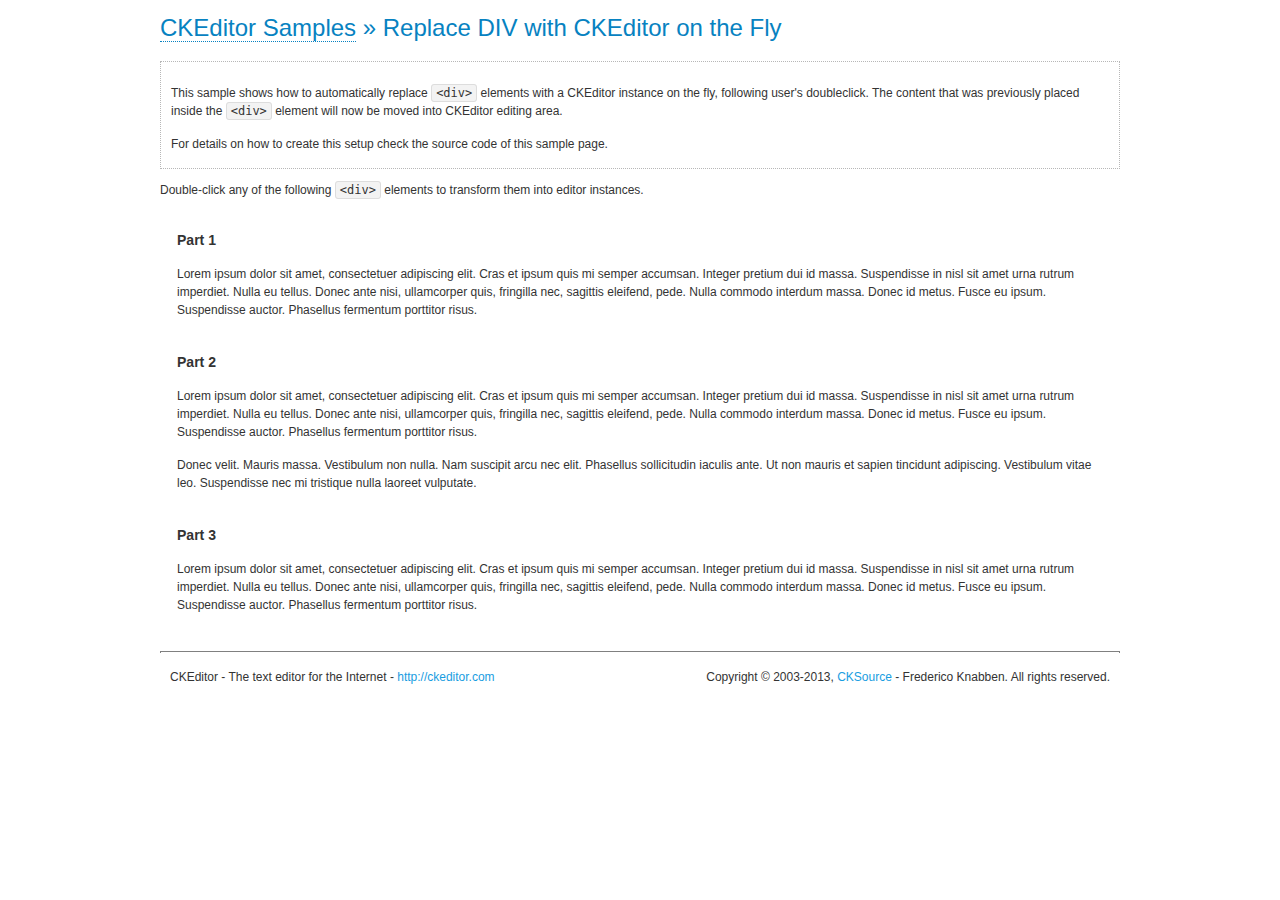
<file: bin/main/webapp/static/js/plugin/ckeditor/samples/divreplace.html>
<!DOCTYPE html>
<!--
Copyright (c) 2003-2013, CKSource - Frederico Knabben. All rights reserved.
For licensing, see LICENSE.md or http://ckeditor.com/license
-->
<html>
<head>
	<title>Replace DIV &mdash; CKEditor Sample</title>
	<meta charset="utf-8">
	<script src="../ckeditor.js"></script>
	<link href="sample.css" rel="stylesheet">
	<style>

		div.editable
		{
			border: solid 2px Transparent;
			padding-left: 15px;
			padding-right: 15px;
		}

		div.editable:hover
		{
			border-color: black;
		}

	</style>
	<script>

		// Uncomment the following code to test the "Timeout Loading Method".
		// CKEDITOR.loadFullCoreTimeout = 5;

		window.onload = function() {
			// Listen to the double click event.
			if ( window.addEventListener )
				document.body.addEventListener( 'dblclick', onDoubleClick, false );
			else if ( window.attachEvent )
				document.body.attachEvent( 'ondblclick', onDoubleClick );

		};

		function onDoubleClick( ev ) {
			// Get the element which fired the event. This is not necessarily the
			// element to which the event has been attached.
			var element = ev.target || ev.srcElement;

			// Find out the div that holds this element.
			var name;

			do {
				element = element.parentNode;
			}
			while ( element && ( name = element.nodeName.toLowerCase() ) &&
				( name != 'div' || element.className.indexOf( 'editable' ) == -1 ) && name != 'body' );

			if ( name == 'div' && element.className.indexOf( 'editable' ) != -1 )
				replaceDiv( element );
		}

		var editor;

		function replaceDiv( div ) {
			if ( editor )
				editor.destroy();

			editor = CKEDITOR.replace( div );
		}

	</script>
</head>
<body>
	<h1 class="samples">
		<a href="index.html">CKEditor Samples</a> &raquo; Replace DIV with CKEditor on the Fly
	</h1>
	<div class="description">
		<p>
			This sample shows how to automatically replace <code>&lt;div&gt;</code> elements
			with a CKEditor instance on the fly, following user's doubleclick. The content
			that was previously placed inside the <code>&lt;div&gt;</code> element will now
			be moved into CKEditor editing area.
		</p>
		<p>
			For details on how to create this setup check the source code of this sample page.
		</p>
	</div>
	<p>
		Double-click any of the following <code>&lt;div&gt;</code> elements to transform them into
		editor instances.
	</p>
	<div class="editable">
		<h3>
			Part 1
		</h3>
		<p>
			Lorem ipsum dolor sit amet, consectetuer adipiscing elit. Cras et ipsum quis mi
			semper accumsan. Integer pretium dui id massa. Suspendisse in nisl sit amet urna
			rutrum imperdiet. Nulla eu tellus. Donec ante nisi, ullamcorper quis, fringilla
			nec, sagittis eleifend, pede. Nulla commodo interdum massa. Donec id metus. Fusce
			eu ipsum. Suspendisse auctor. Phasellus fermentum porttitor risus.
		</p>
	</div>
	<div class="editable">
		<h3>
			Part 2
		</h3>
		<p>
			Lorem ipsum dolor sit amet, consectetuer adipiscing elit. Cras et ipsum quis mi
			semper accumsan. Integer pretium dui id massa. Suspendisse in nisl sit amet urna
			rutrum imperdiet. Nulla eu tellus. Donec ante nisi, ullamcorper quis, fringilla
			nec, sagittis eleifend, pede. Nulla commodo interdum massa. Donec id metus. Fusce
			eu ipsum. Suspendisse auctor. Phasellus fermentum porttitor risus.
		</p>
		<p>
			Donec velit. Mauris massa. Vestibulum non nulla. Nam suscipit arcu nec elit. Phasellus
			sollicitudin iaculis ante. Ut non mauris et sapien tincidunt adipiscing. Vestibulum
			vitae leo. Suspendisse nec mi tristique nulla laoreet vulputate.
		</p>
	</div>
	<div class="editable">
		<h3>
			Part 3
		</h3>
		<p>
			Lorem ipsum dolor sit amet, consectetuer adipiscing elit. Cras et ipsum quis mi
			semper accumsan. Integer pretium dui id massa. Suspendisse in nisl sit amet urna
			rutrum imperdiet. Nulla eu tellus. Donec ante nisi, ullamcorper quis, fringilla
			nec, sagittis eleifend, pede. Nulla commodo interdum massa. Donec id metus. Fusce
			eu ipsum. Suspendisse auctor. Phasellus fermentum porttitor risus.
		</p>
	</div>
	<div id="footer">
		<hr>
		<p>
			CKEditor - The text editor for the Internet - <a class="samples" href="http://ckeditor.com/">http://ckeditor.com</a>
		</p>
		<p id="copy">
			Copyright &copy; 2003-2013, <a class="samples" href="http://cksource.com/">CKSource</a> - Frederico
			Knabben. All rights reserved.
		</p>
	</div>
</body>
</html>
</file>
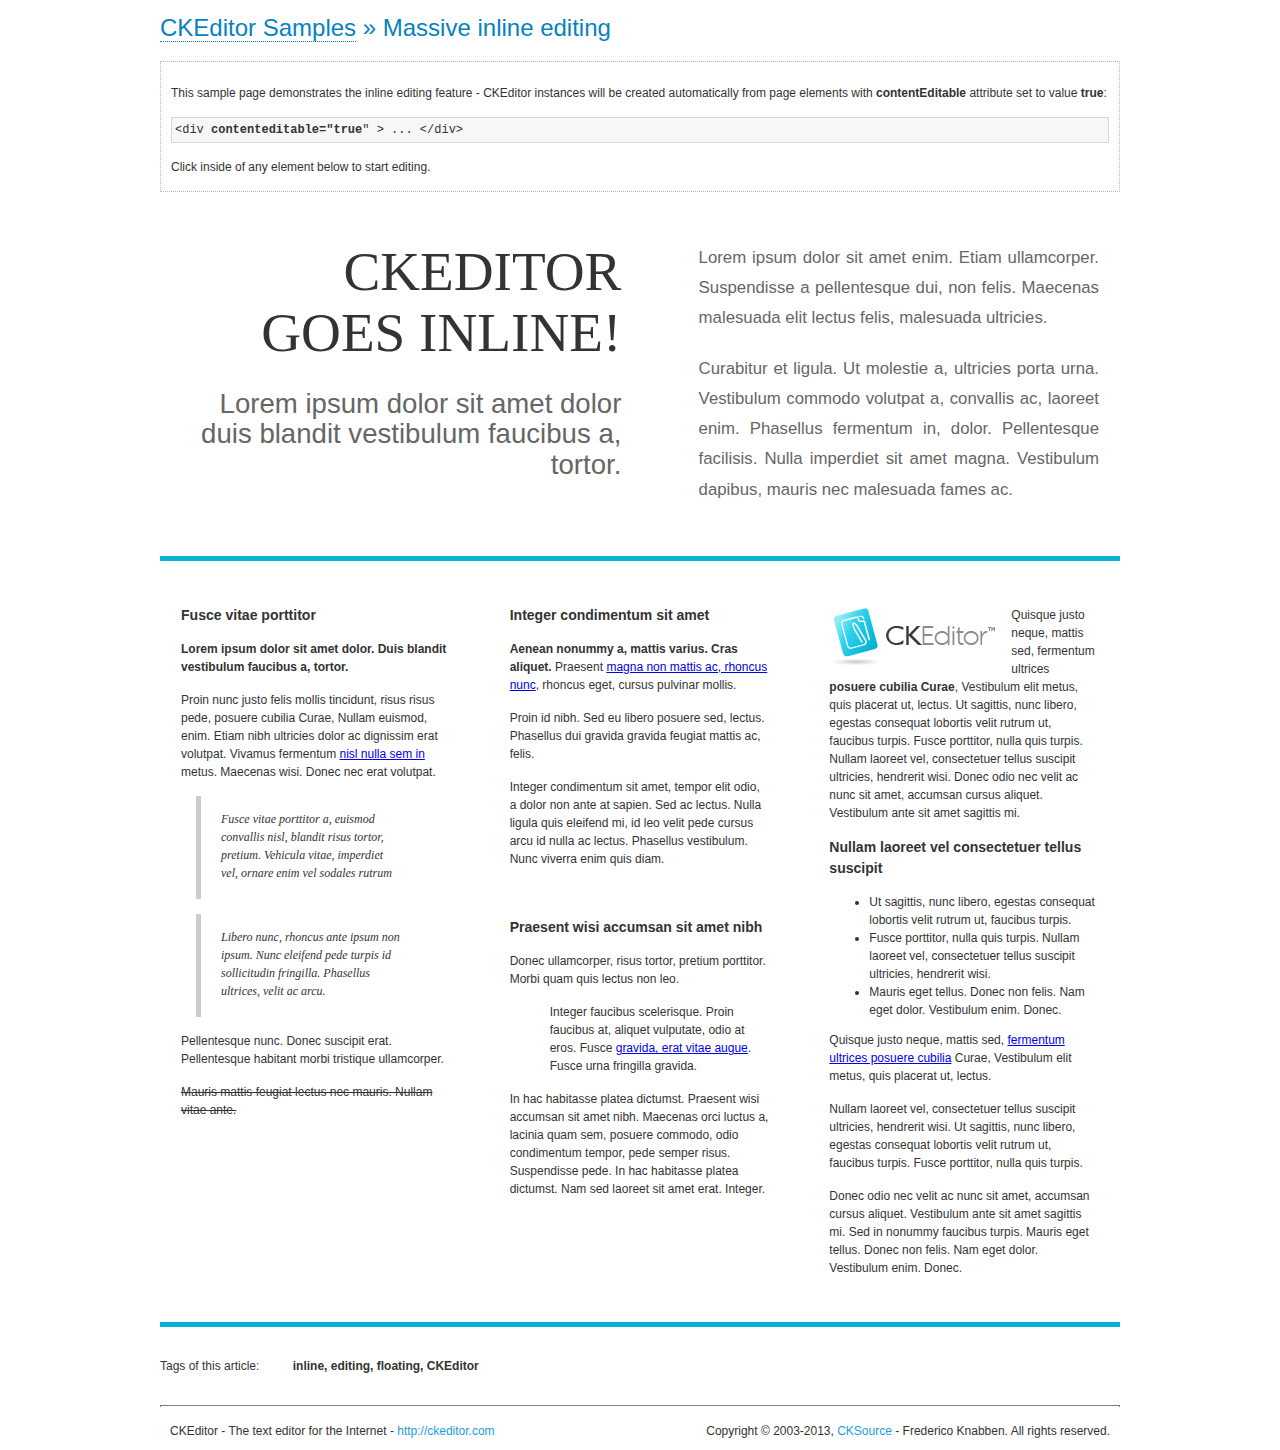
<file: bin/main/webapp/static/js/plugin/ckeditor/samples/inlineall.html>
<!DOCTYPE html>
<!--
Copyright (c) 2003-2013, CKSource - Frederico Knabben. All rights reserved.
For licensing, see LICENSE.md or http://ckeditor.com/license
-->
<html>
<head>
	<title>Massive inline editing &mdash; CKEditor Sample</title>
	<meta charset="utf-8">
	<script src="../ckeditor.js"></script>
	<script>

		// This code is generally not necessary, but it is here to demonstrate
		// how to customize specific editor instances on the fly. This fits well
		// this demo because we have editable elements (like headers) that
		// require less features.

		// The "instanceCreated" event is fired for every editor instance created.
		CKEDITOR.on( 'instanceCreated', function( event ) {
			var editor = event.editor,
				element = editor.element;

			// Customize editors for headers and tag list.
			// These editors don't need features like smileys, templates, iframes etc.
			if ( element.is( 'h1', 'h2', 'h3' ) || element.getAttribute( 'id' ) == 'taglist' ) {
				// Customize the editor configurations on "configLoaded" event,
				// which is fired after the configuration file loading and
				// execution. This makes it possible to change the
				// configurations before the editor initialization takes place.
				editor.on( 'configLoaded', function() {

					// Remove unnecessary plugins to make the editor simpler.
					editor.config.removePlugins = 'colorbutton,find,flash,font,' +
						'forms,iframe,image,newpage,removeformat,' +
						'smiley,specialchar,stylescombo,templates';

					// Rearrange the layout of the toolbar.
					editor.config.toolbarGroups = [
						{ name: 'editing',		groups: [ 'basicstyles', 'links' ] },
						{ name: 'undo' },
						{ name: 'clipboard',	groups: [ 'selection', 'clipboard' ] },
						{ name: 'about' }
					];
				});
			}
		});

	</script>
	<link href="sample.css" rel="stylesheet">
	<style>

		/* The following styles are just to make the page look nice. */

		/* Workaround to show Arial Black in Firefox. */
		@font-face
		{
			font-family: 'arial-black';
			src: local('Arial Black');
		}

		*[contenteditable="true"]
		{
			padding: 10px;
		}

		#container
		{
			width: 960px;
			margin: 30px auto 0;
		}

		#header
		{
			overflow: hidden;
			padding: 0 0 30px;
			border-bottom: 5px solid #05B2D2;
			position: relative;
		}

		#headerLeft,
		#headerRight
		{
			width: 49%;
			overflow: hidden;
		}

		#headerLeft
		{
			float: left;
			padding: 10px 1px 1px;
		}

		#headerLeft h2,
		#headerLeft h3
		{
			text-align: right;
			margin: 0;
			overflow: hidden;
			font-weight: normal;
		}

		#headerLeft h2
		{
			font-family: "Arial Black",arial-black;
			font-size: 4.6em;
			line-height: 1.1em;
			text-transform: uppercase;
		}

		#headerLeft h3
		{
			font-size: 2.3em;
			line-height: 1.1em;
			margin: .2em 0 0;
			color: #666;
		}

		#headerRight
		{
			float: right;
			padding: 1px;
		}

		#headerRight p
		{
			line-height: 1.8em;
			text-align: justify;
			margin: 0;
		}

		#headerRight p + p
		{
			margin-top: 20px;
		}

		#headerRight > div
		{
			padding: 20px;
			margin: 0 0 0 30px;
			font-size: 1.4em;
			color: #666;
		}

		#columns
		{
			color: #333;
			overflow: hidden;
			padding: 20px 0;
		}

		#columns > div
		{
			float: left;
			width: 33.3%;
		}

		#columns #column1 > div
		{
			margin-left: 1px;
		}

		#columns #column3 > div
		{
			margin-right: 1px;
		}

		#columns > div > div
		{
			margin: 0px 10px;
			padding: 10px 20px;
		}

		#columns blockquote
		{
			margin-left: 15px;
		}

		#tagLine
		{
			border-top: 5px solid #05B2D2;
			padding-top: 20px;
		}

		#taglist {
			display: inline-block;
			margin-left: 20px;
			font-weight: bold;
			margin: 0 0 0 20px;
		}

	</style>
</head>
<body>
<div>
	<h1 class="samples"><a href="index.html">CKEditor Samples</a> &raquo; Massive inline editing</h1>
	<div class="description">
		<p>This sample page demonstrates the inline editing feature - CKEditor instances will be created automatically from page elements with <strong>contentEditable</strong> attribute set to value <strong>true</strong>:</p>
		<pre class="samples">&lt;div <strong>contenteditable="true</strong>" &gt; ... &lt;/div&gt;</pre>
		<p>Click inside of any element below to start editing.</p>
	</div>
</div>
<div id="container">
	<div id="header">
		<div id="headerLeft">
			<h2 id="sampleTitle" contenteditable="true">
				CKEditor<br> Goes Inline!
			</h2>
			<h3 contenteditable="true">
				Lorem ipsum dolor sit amet dolor duis blandit vestibulum faucibus a, tortor.
			</h3>
		</div>
		<div id="headerRight">
			<div contenteditable="true">
				<p>
					Lorem ipsum dolor sit amet enim. Etiam ullamcorper. Suspendisse a pellentesque dui, non felis. Maecenas malesuada elit lectus felis, malesuada ultricies.
				</p>
				<p>
					Curabitur et ligula. Ut molestie a, ultricies porta urna. Vestibulum commodo volutpat a, convallis ac, laoreet enim. Phasellus fermentum in, dolor. Pellentesque facilisis. Nulla imperdiet sit amet magna. Vestibulum dapibus, mauris nec malesuada fames ac.
				</p>
			</div>
		</div>
	</div>
	<div id="columns">
		<div id="column1">
			<div contenteditable="true">
				<h3>
					Fusce vitae porttitor
				</h3>
				<p>
					<strong>
						Lorem ipsum dolor sit amet dolor. Duis blandit vestibulum faucibus a, tortor.
					</strong>
				</p>
				<p>
					Proin nunc justo felis mollis tincidunt, risus risus pede, posuere cubilia Curae, Nullam euismod, enim. Etiam nibh ultricies dolor ac dignissim erat volutpat. Vivamus fermentum <a href="http://ckeditor.com/">nisl nulla sem in</a> metus. Maecenas wisi. Donec nec erat volutpat.
				</p>
				<blockquote>
					<p>
						Fusce vitae porttitor a, euismod convallis nisl, blandit risus tortor, pretium.
						Vehicula vitae, imperdiet vel, ornare enim vel sodales rutrum
					</p>
				</blockquote>
				<blockquote>
					<p>
						Libero nunc, rhoncus ante ipsum non ipsum. Nunc eleifend pede turpis id sollicitudin fringilla. Phasellus ultrices, velit ac arcu.
					</p>
				</blockquote>
				<p>Pellentesque nunc. Donec suscipit erat. Pellentesque habitant morbi tristique ullamcorper.</p>
				<p><s>Mauris mattis feugiat lectus nec mauris. Nullam vitae ante.</s></p>
			</div>
		</div>
		<div id="column2">
			<div contenteditable="true">
				<h3>
					Integer condimentum sit amet
				</h3>
				<p>
					<strong>Aenean nonummy a, mattis varius. Cras aliquet.</strong>
					Praesent <a href="http://ckeditor.com/">magna non mattis ac, rhoncus nunc</a>, rhoncus eget, cursus pulvinar mollis.</p>
				<p>Proin id nibh. Sed eu libero posuere sed, lectus. Phasellus dui gravida gravida feugiat mattis ac, felis.</p>
				<p>Integer condimentum sit amet, tempor elit odio, a dolor non ante at sapien. Sed ac lectus. Nulla ligula quis eleifend mi, id leo velit pede cursus arcu id nulla ac lectus. Phasellus vestibulum. Nunc viverra enim quis diam.</p>
			</div>
			<div contenteditable="true">
				<h3>
					Praesent wisi accumsan sit amet nibh
				</h3>
				<p>Donec ullamcorper, risus tortor, pretium porttitor. Morbi quam quis lectus non leo.</p>
				<p style="margin-left: 40px; ">Integer faucibus scelerisque. Proin faucibus at, aliquet vulputate, odio at eros. Fusce <a href="http://ckeditor.com/">gravida, erat vitae augue</a>. Fusce urna fringilla gravida.</p>
				<p>In hac habitasse platea dictumst. Praesent wisi accumsan sit amet nibh. Maecenas orci luctus a, lacinia quam sem, posuere commodo, odio condimentum tempor, pede semper risus. Suspendisse pede. In hac habitasse platea dictumst. Nam sed laoreet sit amet erat. Integer.</p>
			</div>
		</div>
		<div id="column3">
			<div contenteditable="true">
				<p>
					<img src="assets/inlineall/logo.png" alt="CKEditor logo" style="float:left">
				</p>
				<p>Quisque justo neque, mattis sed, fermentum ultrices <strong>posuere cubilia Curae</strong>, Vestibulum elit metus, quis placerat ut, lectus. Ut sagittis, nunc libero, egestas consequat lobortis velit rutrum ut, faucibus turpis. Fusce porttitor, nulla quis turpis. Nullam laoreet vel, consectetuer tellus suscipit ultricies, hendrerit wisi. Donec odio nec velit ac nunc sit amet, accumsan cursus aliquet. Vestibulum ante sit amet sagittis mi.</p>
				<h3>
					Nullam laoreet vel consectetuer tellus suscipit
				</h3>
				<ul>
					<li>Ut sagittis, nunc libero, egestas consequat lobortis velit rutrum ut, faucibus turpis.</li>
					<li>Fusce porttitor, nulla quis turpis. Nullam laoreet vel, consectetuer tellus suscipit ultricies, hendrerit wisi.</li>
					<li>Mauris eget tellus. Donec non felis. Nam eget dolor. Vestibulum enim. Donec.</li>
				</ul>
				<p>Quisque justo neque, mattis sed, <a href="http://ckeditor.com/">fermentum ultrices posuere cubilia</a> Curae, Vestibulum elit metus, quis placerat ut, lectus.</p>
				<p>Nullam laoreet vel, consectetuer tellus suscipit ultricies, hendrerit wisi. Ut sagittis, nunc libero, egestas consequat lobortis velit rutrum ut, faucibus turpis. Fusce porttitor, nulla quis turpis.</p>
				<p>Donec odio nec velit ac nunc sit amet, accumsan cursus aliquet. Vestibulum ante sit amet sagittis mi. Sed in nonummy faucibus turpis. Mauris eget tellus. Donec non felis. Nam eget dolor. Vestibulum enim. Donec.</p>
			</div>
		</div>
	</div>
	<div id="tagLine">
		Tags of this article:
		<p id="taglist" contenteditable="true">
			inline, editing, floating, CKEditor
		</p>
	</div>
</div>
<div id="footer">
	<hr>
	<p>
		CKEditor - The text editor for the Internet - <a class="samples" href="http://ckeditor.com/">
			http://ckeditor.com</a>
	</p>
	<p id="copy">
		Copyright &copy; 2003-2013, <a class="samples" href="http://cksource.com/">CKSource</a>
		- Frederico Knabben. All rights reserved.
	</p>
</div>
</body>
</html>
</file>
<file: bin/main/webapp/static/js/plugin/ckeditor/samples/sample.css>
/*
Copyright (c) 2003-2013, CKSource - Frederico Knabben. All rights reserved.
For licensing, see LICENSE.md or http://ckeditor.com/license
*/

html, body, h1, h2, h3, h4, h5, h6, div, span, blockquote, p, address, form, fieldset, img, ul, ol, dl, dt, dd, li, hr, table, td, th, strong, em, sup, sub, dfn, ins, del, q, cite, var, samp, code, kbd, tt, pre
{
	line-height: 1.5em;
}

body
{
	padding: 10px 30px;
}

input, textarea, select, option, optgroup, button, td, th
{
	font-size: 100%;
}

pre, code, kbd, samp, tt
{
	font-family: monospace,monospace;
	font-size: 1em;
}

body {
    width: 960px;
    margin: 0 auto;
}

code
{
	background: #f3f3f3;
	border: 1px solid #ddd;
	padding: 1px 4px;

	-moz-border-radius: 3px;
	-webkit-border-radius: 3px;
	border-radius: 3px;
}

abbr
{
	border-bottom: 1px dotted #555;
	cursor: pointer;
}

.new
{
	background: #FF7E00;
	border: 1px solid #DA8028;
	color: #fff;
	font-size: 10px;
	font-weight: bold;
	padding: 1px 4px;
	text-shadow: 0 1px 0 #C97626;
	text-transform: uppercase;
	margin: 0 0 0 3px;

	-moz-border-radius: 3px;
	-webkit-border-radius: 3px;
	border-radius: 3px;

	-moz-box-shadow: 0 2px 3px 0 #FFA54E inset;
	-webkit-box-shadow: 0 2px 3px 0 #FFA54E inset;
	box-shadow: 0 2px 3px 0 #FFA54E inset;
}

h1.samples
{
	color: #0782C1;
	font-size: 200%;
	font-weight: normal;
	margin: 0;
	padding: 0;
}

h1.samples a
{
	color: #0782C1;
	text-decoration: none;
	border-bottom: 1px dotted #0782C1;
}

.samples a:hover
{
	border-bottom: 1px dotted #0782C1;
}

h2.samples
{
	color: #000000;
	font-size: 130%;
	margin: 15px 0 0 0;
	padding: 0;
}

p, blockquote, address, form, pre, dl, h1.samples, h2.samples
{
	margin-bottom: 15px;
}

ul.samples
{
	margin-bottom: 15px;
}

.clear
{
	clear: both;
}

fieldset
{
	margin: 0;
	padding: 10px;
}

body, input, textarea
{
	color: #333333;
	font-family: Arial, Helvetica, sans-serif;
}

body
{
	font-size: 75%;
}

a.samples
{
	color: #189DE1;
	text-decoration: none;
}

form
{
	margin: 0;
	padding: 0;
}

pre.samples
{
	background-color: #F7F7F7;
	border: 1px solid #D7D7D7;
	overflow: auto;
	padding: 0.25em;
	white-space: pre-wrap; /* CSS 2.1 */
	word-wrap: break-word; /* IE7 */
	-moz-tab-size: 4;
	-o-tab-size: 4;
	-webkit-tab-size: 4;
	tab-size: 4;
}

#footer
{
	clear: both;
	padding-top: 10px;
}

#footer hr
{
	margin: 10px 0 15px 0;
	height: 1px;
	border: solid 1px gray;
	border-bottom: none;
}

#footer p
{
	margin: 0 10px 10px 10px;
	float: left;
}

#footer #copy
{
	float: right;
}

#outputSample
{
	width: 100%;
	table-layout: fixed;
}

#outputSample thead th
{
	color: #dddddd;
	background-color: #999999;
	padding: 4px;
	white-space: nowrap;
}

#outputSample tbody th
{
	vertical-align: top;
	text-align: left;
}

#outputSample pre
{
	margin: 0;
	padding: 0;
}

.description
{
	border: 1px dotted #B7B7B7;
	margin-bottom: 10px;
	padding: 10px 10px 0;
	overflow: hidden;
}

label
{
	display: block;
	margin-bottom: 6px;
}

/**
 *	CKEditor editables are automatically set with the "cke_editable" class
 *	plus cke_editable_(inline|themed) depending on the editor type.
 */

/* Style a bit the inline editables. */
.cke_editable.cke_editable_inline
{
	cursor: pointer;
}

/* Once an editable element gets focused, the "cke_focus" class is
   added to it, so we can style it differently. */
.cke_editable.cke_editable_inline.cke_focus
{
	box-shadow: inset 0px 0px 20px 3px #ddd, inset 0 0 1px #000;
	outline: none;
	background: #eee;
	cursor: text;
}

/* Avoid pre-formatted overflows inline editable. */
.cke_editable_inline pre
{
	white-space: pre-wrap;
	word-wrap: break-word;
}

/**
 *	Samples index styles.
 */

.twoColumns,
.twoColumnsLeft,
.twoColumnsRight
{
	overflow: hidden;
}

.twoColumnsLeft,
.twoColumnsRight
{
	width: 45%;
}

.twoColumnsLeft
{
	float: left;
}

.twoColumnsRight
{
	float: right;
}

dl.samples
{
	padding: 0 0 0 40px;
}
dl.samples > dt
{
	display: list-item;
	list-style-type: disc;
	list-style-position: outside;
	margin: 0 0 3px;
}
dl.samples > dd
{
	margin: 0 0 3px;
}
.warning
{
    color: #ff0000;
	background-color: #FFCCBA;
    border: 2px dotted #ff0000;
	padding: 15px 10px;
	margin: 10px 0;
}

/* Used on inline samples */

blockquote
{
	font-style: italic;
	font-family: Georgia, Times, "Times New Roman", serif;
	padding: 2px 0;
	border-style: solid;
	border-color: #ccc;
	border-width: 0;
}

.cke_contents_ltr blockquote
{
	padding-left: 20px;
	padding-right: 8px;
	border-left-width: 5px;
}

.cke_contents_rtl blockquote
{
	padding-left: 8px;
	padding-right: 20px;
	border-right-width: 5px;
}

img.right {
    border: 1px solid #ccc;
    float: right;
    margin-left: 15px;
    padding: 5px;
}

img.left {
    border: 1px solid #ccc;
    float: left;
    margin-right: 15px;
    padding: 5px;
}
</file>
